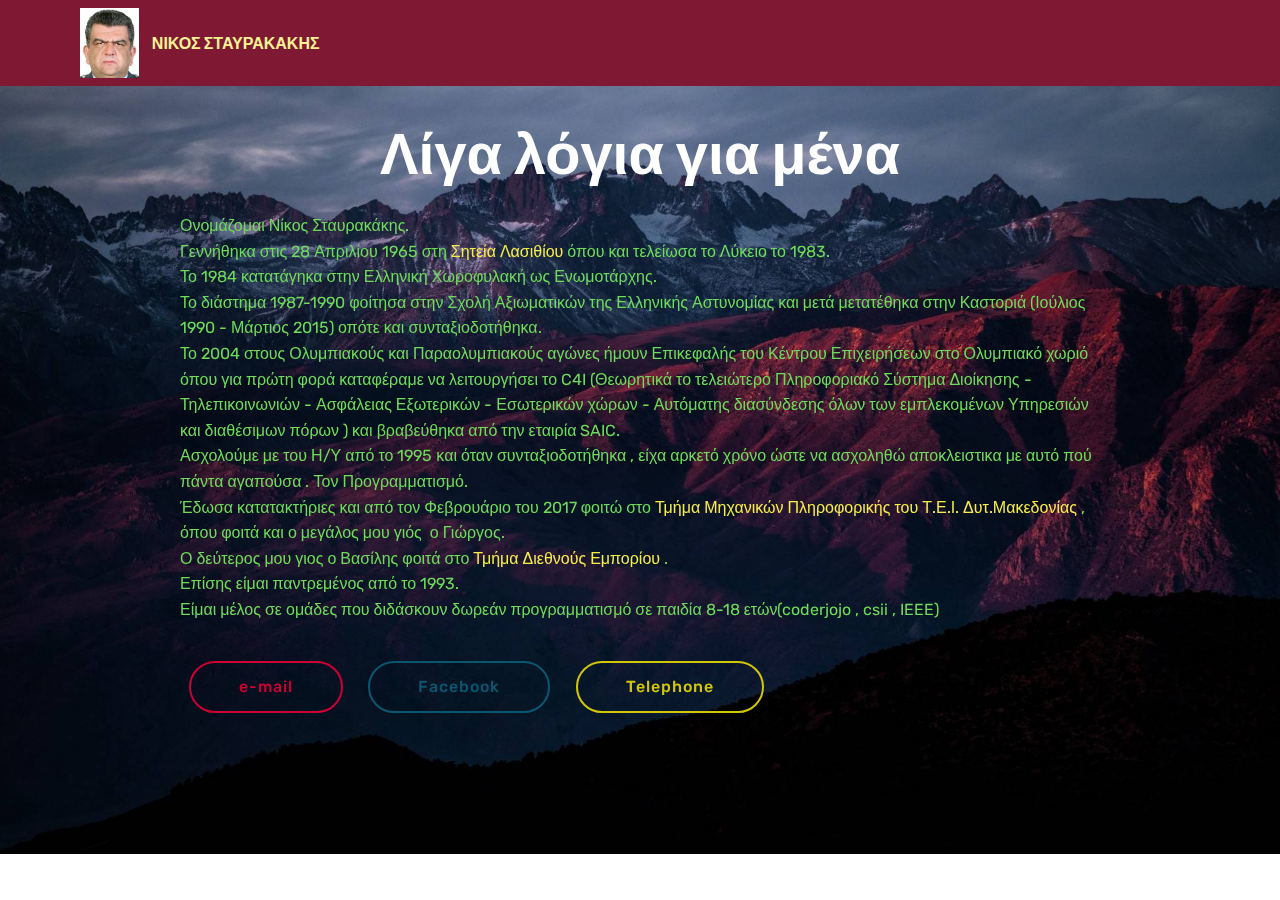
<file: page1.html>
<!DOCTYPE html>
<html>
<head>
  <!-- Site made with Mobirise Website Builder v4.4.1, https://mobirise.com -->
  <meta charset="UTF-8">
  <meta http-equiv="X-UA-Compatible" content="IE=edge">
  <meta name="generator" content="Mobirise v4.4.1, mobirise.com">
  <meta name="viewport" content="width=device-width, initial-scale=1">
  <link rel="shortcut icon" href="assets/images/yp4s0083-453x540.jpg" type="image/x-icon">
  <meta name="description" content="ΝΙΚΟΣ ΣΤΑΥΡΑΚΑΚΗΣ">
  <title>ΝΙΚΟΣ ΣΤΑΥΡΑΚΑΚΗΣ</title>
  <link rel="stylesheet" href="assets/web/assets/mobirise-icons/mobirise-icons.css">
  <link rel="stylesheet" href="assets/tether/tether.min.css">
  <link rel="stylesheet" href="assets/bootstrap/css/bootstrap.min.css">
  <link rel="stylesheet" href="assets/bootstrap/css/bootstrap-grid.min.css">
  <link rel="stylesheet" href="assets/bootstrap/css/bootstrap-reboot.min.css">
  <link rel="stylesheet" href="assets/animate.css/animate.min.css">
  <link rel="stylesheet" href="assets/dropdown/css/style.css">
  <link rel="stylesheet" href="assets/theme/css/style.css">
  <link rel="stylesheet" href="assets/mobirise/css/mbr-additional.css" type="text/css">
  
  
  
</head>
<body>
<section class="menu cid-qB1JHGaqrC" once="menu" id="menu1-h" data-rv-view="16">

    

    <nav class="navbar navbar-expand beta-menu navbar-dropdown align-items-center navbar-fixed-top navbar-toggleable-sm">
        <button class="navbar-toggler navbar-toggler-right" type="button" data-toggle="collapse" data-target="#navbarSupportedContent" aria-controls="navbarSupportedContent" aria-expanded="false" aria-label="Toggle navigation">
            <div class="hamburger">
                <span></span>
                <span></span>
                <span></span>
                <span></span>
            </div>
        </button>
        <div class="menu-logo">
            <div class="navbar-brand">
                <span class="navbar-logo">
                    <a href="https://mobirise.com">
                         <img src="assets/images/yp4s0083-453x540.jpg" alt="Mobirise" title="" media-simple="true" style="height: 4.4rem;">
                    </a>
                </span>
                <span class="navbar-caption-wrap"><a class="navbar-caption text-success display-4" href="https://mobirise.com">
                        ΝΙΚΟΣ ΣΤΑΥΡΑΚΑΚΗΣ</a></span>
            </div>
        </div>
        <div class="collapse navbar-collapse" id="navbarSupportedContent">
            
            
        </div>
    </nav>
</section>

<section class="engine"><a href="https://mobirise.co/e">web development software</a></section><section class="cid-qB1KAwgnaQ mbr-parallax-background" id="header2-j" data-rv-view="18">

    

    

    <div class="container align-center">
        <div class="row justify-content-md-center">
            <div class="mbr-white col-md-10">
                <h1 class="mbr-section-title mbr-bold pb-3 mbr-fonts-style display-1">Λίγα λόγια για μένα</h1>
                
                <p class="mbr-text pb-3 mbr-fonts-style display-7">Ονομάζομαι Νίκος Σταυρακάκης.<br>Γεννήθηκα στις 28 Απριλίου 1965 στη <a href="http://www.sitia.gr/" target="_blank" class="text-info">Σητεία Λασιθίου</a> όπου και τελείωσα το Λύκειο  το 1983.<br>Το 1984 κατατάγηκα στην Ελληνική Χωροφυλακή ως Ενωμοτάρχης.<br>Το διάστημα 1987-1990 φοίτησα στην Σχολή Αξιωματικών της Ελληνικής Αστυνομίας και μετά μετατέθηκα στην Καστοριά (Ιούλιος 1990 - Μάρτιος 2015) οπότε και συνταξιοδοτήθηκα. <br>Το 2004 στους Ολυμπιακούς και Παραολυμπιακούς αγώνες ήμουν Επικεφαλής του Κέντρου Επιχειρήσεων στο Ολυμπιακό χωριό όπου για πρώτη φορά καταφέραμε να λειτουργήσει το C4I (Θεωρητικά το τελειώτερο Πληροφοριακό Σύστημα Διοίκησης - Τηλεπικοινωνιών - Ασφάλειας Εξωτερικών - Εσωτερικών χώρων - Αυτόματης διασύνδεσης όλων των εμπλεκομένων Υπηρεσιών και διαθέσιμων πόρων ) και βραβεύθηκα από την εταιρία  SAIC. <br>Ασχολούμε με του Η/Υ από το 1995 και όταν συνταξιοδοτήθηκα , είχα αρκετό χρόνο ώστε να ασχοληθώ αποκλειστικα με αυτό πού πάντα αγαπούσα . Τον Προγραμματισμό.<br>Έδωσα κατατακτήριες και από τον Φεβρουάριο του 2017 φοιτώ στο <a href="https://informatics.teiwm.gr/index.php?lang=el" target="_blank" class="text-info">Τμήμα Μηχανικών Πληροφορικής του Τ.Ε.Ι. Δυτ.Μακεδονίας </a>, όπου φοιτά και ο μεγάλος μου γιός &nbsp;ο Γιώργος.<br>Ο δεύτερος μου γιος ο Βασίλης φοιτά στο<a href="https://kastoria.teiwm.gr/intrade/" target="_blank" class="text-info"> Τμήμα Διεθνούς Εμπορίου</a> .<br>Επίσης είμαι παντρεμένος από το 1993.
<br>			Είμαι μέλος σε ομάδες που διδάσκουν δωρεάν προγραμματισμό σε παιδία 8-18 ετών(coderjojo , csii , IEEE)&nbsp;</p>
                <div class="mbr-section-btn"><a class="btn btn-md btn-secondary-outline display-4" href="mailto:nstavraka@students.kastoria.teiwm.gr">e-mail</a>
                    <a class="btn btn-md btn-primary-outline display-4" href="https://www.facebook.com/nikos.stavrakakis.5" target="_blank">Facebook</a> <a class="btn btn-md btn-info-outline display-4" href="tel:+030 6949610020">Telephone</a></div>
            </div>
        </div>
    </div>
    
</section>


  <script src="assets/web/assets/jquery/jquery.min.js"></script>
  <script src="assets/popper/popper.min.js"></script>
  <script src="assets/tether/tether.min.js"></script>
  <script src="assets/bootstrap/js/bootstrap.min.js"></script>
  <script src="assets/smooth-scroll/smooth-scroll.js"></script>
  <script src="assets/touch-swipe/jquery.touch-swipe.min.js"></script>
  <script src="assets/viewport-checker/jquery.viewportchecker.js"></script>
  <script src="assets/jarallax/jarallax.min.js"></script>
  <script src="assets/dropdown/js/script.min.js"></script>
  <script src="assets/theme/js/script.js"></script>
  
  
 <div id="scrollToTop" class="scrollToTop mbr-arrow-up"><a style="text-align: center;"><i class="mbri-down mbr-iconfont"></i></a></div>
    <input name="animation" type="hidden">
  </body>
</html>
</file>
<file: assets/web/assets/mobirise-icons/mobirise-icons.css>
@font-face {
  font-family: 'MobiriseIcons';
  src:  url('mobirise-icons.eot?spat4u');
  src:  url('mobirise-icons.eot?spat4u#iefix') format('embedded-opentype'),
    url('mobirise-icons.ttf?spat4u') format('truetype'),
    url('mobirise-icons.woff?spat4u') format('woff'),
    url('mobirise-icons.svg?spat4u#MobiriseIcons') format('svg');
  font-weight: normal;
  font-style: normal;
}

[class^="mbri-"], [class*=" mbri-"] {
  /* use !important to prevent issues with browser extensions that change fonts */
  font-family: MobiriseIcons !important;
  speak: none;
  font-style: normal;
  font-weight: normal;
  font-variant: normal;
  text-transform: none;
  line-height: 1;

  /* Better Font Rendering =========== */
  -webkit-font-smoothing: antialiased;
  -moz-osx-font-smoothing: grayscale;
}

.mbri-add-submenu:before {
  content: "\e900";
}
.mbri-alert:before {
  content: "\e901";
}
.mbri-align-center:before {
  content: "\e902";
}
.mbri-align-justify:before {
  content: "\e903";
}
.mbri-align-left:before {
  content: "\e904";
}
.mbri-align-right:before {
  content: "\e905";
}
.mbri-android:before {
  content: "\e906";
}
.mbri-apple:before {
  content: "\e907";
}
.mbri-arrow-down:before {
  content: "\e908";
}
.mbri-arrow-next:before {
  content: "\e909";
}
.mbri-arrow-prev:before {
  content: "\e90a";
}
.mbri-arrow-up:before {
  content: "\e90b";
}
.mbri-bold:before {
  content: "\e90c";
}
.mbri-bookmark:before {
  content: "\e90d";
}
.mbri-bootstrap:before {
  content: "\e90e";
}
.mbri-briefcase:before {
  content: "\e90f";
}
.mbri-browse:before {
  content: "\e910";
}
.mbri-bulleted-list:before {
  content: "\e911";
}
.mbri-calendar:before {
  content: "\e912";
}
.mbri-camera:before {
  content: "\e913";
}
.mbri-cart-add:before {
  content: "\e914";
}
.mbri-cart-full:before {
  content: "\e915";
}
.mbri-cash:before {
  content: "\e916";
}
.mbri-change-style:before {
  content: "\e917";
}
.mbri-chat:before {
  content: "\e918";
}
.mbri-clock:before {
  content: "\e919";
}
.mbri-close:before {
  content: "\e91a";
}
.mbri-cloud:before {
  content: "\e91b";
}
.mbri-code:before {
  content: "\e91c";
}
.mbri-contact-form:before {
  content: "\e91d";
}
.mbri-credit-card:before {
  content: "\e91e";
}
.mbri-cursor-click:before {
  content: "\e91f";
}
.mbri-cust-feedback:before {
  content: "\e920";
}
.mbri-database:before {
  content: "\e921";
}
.mbri-delivery:before {
  content: "\e922";
}
.mbri-desktop:before {
  content: "\e923";
}
.mbri-devices:before {
  content: "\e924";
}
.mbri-down:before {
  content: "\e925";
}
.mbri-download:before {
  content: "\e989";
}
.mbri-drag-n-drop:before {
  content: "\e927";
}
.mbri-drag-n-drop2:before {
  content: "\e928";
}
.mbri-edit:before {
  content: "\e929";
}
.mbri-edit2:before {
  content: "\e92a";
}
.mbri-error:before {
  content: "\e92b";
}
.mbri-extension:before {
  content: "\e92c";
}
.mbri-features:before {
  content: "\e92d";
}
.mbri-file:before {
  content: "\e92e";
}
.mbri-flag:before {
  content: "\e92f";
}
.mbri-folder:before {
  content: "\e930";
}
.mbri-gift:before {
  content: "\e931";
}
.mbri-github:before {
  content: "\e932";
}
.mbri-globe:before {
  content: "\e933";
}
.mbri-globe-2:before {
  content: "\e934";
}
.mbri-growing-chart:before {
  content: "\e935";
}
.mbri-hearth:before {
  content: "\e936";
}
.mbri-help:before {
  content: "\e937";
}
.mbri-home:before {
  content: "\e938";
}
.mbri-hot-cup:before {
  content: "\e939";
}
.mbri-idea:before {
  content: "\e93a";
}
.mbri-image-gallery:before {
  content: "\e93b";
}
.mbri-image-slider:before {
  content: "\e93c";
}
.mbri-info:before {
  content: "\e93d";
}
.mbri-italic:before {
  content: "\e93e";
}
.mbri-key:before {
  content: "\e93f";
}
.mbri-laptop:before {
  content: "\e940";
}
.mbri-layers:before {
  content: "\e941";
}
.mbri-left-right:before {
  content: "\e942";
}
.mbri-left:before {
  content: "\e943";
}
.mbri-letter:before {
  content: "\e944";
}
.mbri-like:before {
  content: "\e945";
}
.mbri-link:before {
  content: "\e946";
}
.mbri-lock:before {
  content: "\e947";
}
.mbri-login:before {
  content: "\e948";
}
.mbri-logout:before {
  content: "\e949";
}
.mbri-magic-stick:before {
  content: "\e94a";
}
.mbri-map-pin:before {
  content: "\e94b";
}
.mbri-menu:before {
  content: "\e94c";
}
.mbri-mobile:before {
  content: "\e94d";
}
.mbri-mobile2:before {
  content: "\e94e";
}
.mbri-mobirise:before {
  content: "\e94f";
}
.mbri-more-horizontal:before {
  content: "\e950";
}
.mbri-more-vertical:before {
  content: "\e951";
}
.mbri-music:before {
  content: "\e952";
}
.mbri-new-file:before {
  content: "\e953";
}
.mbri-numbered-list:before {
  content: "\e954";
}
.mbri-opened-folder:before {
  content: "\e955";
}
.mbri-pages:before {
  content: "\e956";
}
.mbri-paper-plane:before {
  content: "\e957";
}
.mbri-paperclip:before {
  content: "\e958";
}
.mbri-photo:before {
  content: "\e959";
}
.mbri-photos:before {
  content: "\e95a";
}
.mbri-pin:before {
  content: "\e95b";
}
.mbri-play:before {
  content: "\e95c";
}
.mbri-plus:before {
  content: "\e95d";
}
.mbri-preview:before {
  content: "\e95e";
}
.mbri-print:before {
  content: "\e95f";
}
.mbri-protect:before {
  content: "\e960";
}
.mbri-question:before {
  content: "\e961";
}
.mbri-quote-left:before {
  content: "\e962";
}
.mbri-quote-right:before {
  content: "\e963";
}
.mbri-refresh:before {
  content: "\e964";
}
.mbri-responsive:before {
  content: "\e965";
}
.mbri-right:before {
  content: "\e966";
}
.mbri-rocket:before {
  content: "\e967";
}
.mbri-sad-face:before {
  content: "\e968";
}
.mbri-sale:before {
  content: "\e969";
}
.mbri-save:before {
  content: "\e96a";
}
.mbri-search:before {
  content: "\e96b";
}
.mbri-setting:before {
  content: "\e96c";
}
.mbri-setting2:before {
  content: "\e96d";
}
.mbri-setting3:before {
  content: "\e96e";
}
.mbri-share:before {
  content: "\e96f";
}
.mbri-shopping-bag:before {
  content: "\e970";
}
.mbri-shopping-basket:before {
  content: "\e971";
}
.mbri-shopping-cart:before {
  content: "\e972";
}
.mbri-sites:before {
  content: "\e973";
}
.mbri-smile-face:before {
  content: "\e974";
}
.mbri-speed:before {
  content: "\e975";
}
.mbri-star:before {
  content: "\e976";
}
.mbri-success:before {
  content: "\e977";
}
.mbri-sun:before {
  content: "\e978";
}
.mbri-sun2:before {
  content: "\e979";
}
.mbri-tablet:before {
  content: "\e97a";
}
.mbri-tablet-vertical:before {
  content: "\e97b";
}
.mbri-target:before {
  content: "\e97c";
}
.mbri-timer:before {
  content: "\e97d";
}
.mbri-to-ftp:before {
  content: "\e97e";
}
.mbri-to-local-drive:before {
  content: "\e97f";
}
.mbri-touch-swipe:before {
  content: "\e980";
}
.mbri-touch:before {
  content: "\e981";
}
.mbri-trash:before {
  content: "\e982";
}
.mbri-underline:before {
  content: "\e983";
}
.mbri-unlink:before {
  content: "\e984";
}
.mbri-unlock:before {
  content: "\e985";
}
.mbri-up-down:before {
  content: "\e986";
}
.mbri-up:before {
  content: "\e987";
}
.mbri-update:before {
  content: "\e988";
}
.mbri-upload:before {
 content: "\e926"; 
}
.mbri-user:before {
  content: "\e98a";
}
.mbri-user2:before {
  content: "\e98b";
}
.mbri-users:before {
  content: "\e98c";
}
.mbri-video:before {
  content: "\e98d";
}
.mbri-video-play:before {
  content: "\e98e";
}
.mbri-watch:before {
  content: "\e98f";
}
.mbri-website-theme:before {
  content: "\e990";
}
.mbri-wifi:before {
  content: "\e991";
}
.mbri-windows:before {
  content: "\e992";
}
.mbri-zoom-out:before {
  content: "\e993";
}
.mbri-redo:before {
  content: "\e994";
}
.mbri-undo:before {
  content: "\e995";
}
</file>
<file: assets/dropdown/css/style.css>
.navbar-dropdown {
  left: 0;
  padding: 0;
  position: absolute;
  right: 0;
  top: 0;
  transition: all 0.45s ease;
  z-index: 1030;
  background: #282828; }
  .navbar-dropdown .navbar-logo {
    margin-right: 0.8rem;
    transition: margin 0.3s ease-in-out;
    vertical-align: middle; }
    .navbar-dropdown .navbar-logo img {
      height: 3.125rem;
      transition: all 0.3s ease-in-out; }
    .navbar-dropdown .navbar-logo.mbr-iconfont {
      font-size: 3.125rem;
      line-height: 3.125rem; }
  .navbar-dropdown .navbar-caption {
    font-weight: 700;
    white-space: normal;
    vertical-align: -4px;
    line-height: 3.125rem !important; }
    .navbar-dropdown .navbar-caption, .navbar-dropdown .navbar-caption:hover {
      color: inherit;
      text-decoration: none; }
  .navbar-dropdown .mbr-iconfont + .navbar-caption {
    vertical-align: -1px; }
  .navbar-dropdown.navbar-fixed-top {
    position: fixed; }
  .navbar-dropdown .navbar-brand span {
    vertical-align: -4px; }
  .navbar-dropdown.bg-color.transparent {
    background: none; }
  .navbar-dropdown.navbar-short .navbar-brand {
    padding: 0.625rem 0; }
    .navbar-dropdown.navbar-short .navbar-brand span {
      vertical-align: -1px; }
  .navbar-dropdown.navbar-short .navbar-caption {
    line-height: 2.375rem !important;
    vertical-align: -2px; }
  .navbar-dropdown.navbar-short .navbar-logo {
    margin-right: 0.5rem; }
    .navbar-dropdown.navbar-short .navbar-logo img {
      height: 2.375rem; }
    .navbar-dropdown.navbar-short .navbar-logo.mbr-iconfont {
      font-size: 2.375rem;
      line-height: 2.375rem; }
  .navbar-dropdown.navbar-short .mbr-table-cell {
    height: 3.625rem; }
  .navbar-dropdown .navbar-close {
    left: 0.6875rem;
    position: fixed;
    top: 0.75rem;
    z-index: 1000; }
  .navbar-dropdown .hamburger-icon {
    content: "";
    display: inline-block;
    vertical-align: middle;
    width: 16px;
    -webkit-box-shadow: 0 -6px 0 1px #282828,0 0 0 1px #282828,0 6px 0 1px #282828;
    -moz-box-shadow: 0 -6px 0 1px #282828,0 0 0 1px #282828,0 6px 0 1px #282828;
    box-shadow: 0 -6px 0 1px #282828,0 0 0 1px #282828,0 6px 0 1px #282828; }

.dropdown-menu .dropdown-toggle[data-toggle="dropdown-submenu"]::after {
  border-bottom: 0.35em solid transparent;
  border-left: 0.35em solid;
  border-right: 0;
  border-top: 0.35em solid transparent;
  margin-left: 0.3rem; }

.dropdown-menu .dropdown-item:focus {
  outline: 0; }

.nav-dropdown {
  font-size: 0.75rem;
  font-weight: 500;
  height: auto !important; }
  .nav-dropdown .nav-btn {
    padding-left: 1rem; }
  .nav-dropdown .link {
    margin: .667em 1.667em;
    font-weight: 500;
    padding: 0;
    transition: color .2s ease-in-out; }
    .nav-dropdown .link.dropdown-toggle {
      margin-right: 2.583em; }
      .nav-dropdown .link.dropdown-toggle::after {
        margin-left: .25rem;
        border-top: 0.35em solid;
        border-right: 0.35em solid transparent;
        border-left: 0.35em solid transparent;
        border-bottom: 0; }
      .nav-dropdown .link.dropdown-toggle[aria-expanded="true"] {
        margin: 0;
        padding: 0.667em 3.263em  0.667em 1.667em; }
  .nav-dropdown .link::after,
  .nav-dropdown .dropdown-item::after {
    color: inherit; }
  .nav-dropdown .btn {
    font-size: 0.75rem;
    font-weight: 700;
    letter-spacing: 0;
    margin-bottom: 0;
    padding-left: 1.25rem;
    padding-right: 1.25rem; }
  .nav-dropdown .dropdown-menu {
    border-radius: 0;
    border: 0;
    left: 0;
    margin: 0;
    padding-bottom: 1.25rem;
    padding-top: 1.25rem;
    position: relative; }
  .nav-dropdown .dropdown-submenu {
    margin-left: 0.125rem;
    top: 0; }
  .nav-dropdown .dropdown-item {
    font-weight: 500;
    line-height: 2;
    padding: 0.3846em 4.615em 0.3846em 1.5385em;
    position: relative;
    transition: color .2s ease-in-out, background-color .2s ease-in-out; }
    .nav-dropdown .dropdown-item::after {
      margin-top: -0.3077em;
      position: absolute;
      right: 1.1538em;
      top: 50%; }
    .nav-dropdown .dropdown-item:focus, .nav-dropdown .dropdown-item:hover {
      background: none; }

@media (max-width: 767px) {
  .nav-dropdown.navbar-toggleable-sm {
    bottom: 0;
    display: none;
    left: 0;
    overflow-x: hidden;
    position: fixed;
    top: 0;
    transform: translateX(-100%);
    -ms-transform: translateX(-100%);
    -webkit-transform: translateX(-100%);
    width: 18.75rem;
    z-index: 999; } }
.nav-dropdown.navbar-toggleable-xl {
  bottom: 0;
  display: none;
  left: 0;
  overflow-x: hidden;
  position: fixed;
  top: 0;
  transform: translateX(-100%);
  -ms-transform: translateX(-100%);
  -webkit-transform: translateX(-100%);
  width: 18.75rem;
  z-index: 999; }

.nav-dropdown-sm {
  display: block !important;
  overflow-x: hidden;
  overflow: auto;
  padding-top: 3.875rem; }
  .nav-dropdown-sm::after {
    content: "";
    display: block;
    height: 3rem;
    width: 100%; }
  .nav-dropdown-sm.collapse.in ~ .navbar-close {
    display: block !important; }
  .nav-dropdown-sm.collapsing, .nav-dropdown-sm.collapse.in {
    transform: translateX(0);
    -ms-transform: translateX(0);
    -webkit-transform: translateX(0);
    transition: all 0.25s ease-out;
    -webkit-transition: all 0.25s ease-out;
    background: #282828; }
  .nav-dropdown-sm.collapsing[aria-expanded="false"] {
    transform: translateX(-100%);
    -ms-transform: translateX(-100%);
    -webkit-transform: translateX(-100%); }
  .nav-dropdown-sm .nav-item {
    display: block;
    margin-left: 0 !important;
    padding-left: 0; }
  .nav-dropdown-sm .link,
  .nav-dropdown-sm .dropdown-item {
    border-top: 1px dotted rgba(255, 255, 255, 0.1);
    font-size: 0.8125rem;
    line-height: 1.6;
    margin: 0 !important;
    padding: 0.875rem 2.4rem 0.875rem 1.5625rem !important;
    position: relative;
    white-space: normal; }
    .nav-dropdown-sm .link:focus, .nav-dropdown-sm .link:hover,
    .nav-dropdown-sm .dropdown-item:focus,
    .nav-dropdown-sm .dropdown-item:hover {
      background: rgba(0, 0, 0, 0.2) !important;
      color: #c0a375; }
  .nav-dropdown-sm .nav-btn {
    position: relative;
    padding: 1.5625rem 1.5625rem 0 1.5625rem; }
    .nav-dropdown-sm .nav-btn::before {
      border-top: 1px dotted rgba(255, 255, 255, 0.1);
      content: "";
      left: 0;
      position: absolute;
      top: 0;
      width: 100%; }
    .nav-dropdown-sm .nav-btn + .nav-btn {
      padding-top: 0.625rem; }
      .nav-dropdown-sm .nav-btn + .nav-btn::before {
        display: none; }
  .nav-dropdown-sm .btn {
    padding: 0.625rem 0; }
  .nav-dropdown-sm .dropdown-toggle[data-toggle="dropdown-submenu"]::after {
    margin-left: .25rem;
    border-top: 0.35em solid;
    border-right: 0.35em solid transparent;
    border-left: 0.35em solid transparent;
    border-bottom: 0; }
  .nav-dropdown-sm .dropdown-toggle[data-toggle="dropdown-submenu"][aria-expanded="true"]::after {
    border-top: 0;
    border-right: 0.35em solid transparent;
    border-left: 0.35em solid transparent;
    border-bottom: 0.35em solid; }
  .nav-dropdown-sm .dropdown-menu {
    margin: 0;
    padding: 0;
    position: relative;
    top: 0;
    left: 0;
    width: 100%;
    border: 0;
    float: none;
    border-radius: 0;
    background: none; }
  .nav-dropdown-sm .dropdown-submenu {
    left: 100%;
    margin-left: 0.125rem;
    margin-top: -1.25rem;
    top: 0; }

.navbar-toggleable-sm .nav-dropdown .dropdown-menu {
  position: absolute; }

.navbar-toggleable-sm .nav-dropdown .dropdown-submenu {
  left: 100%;
  margin-left: 0.125rem;
  margin-top: -1.25rem;
  top: 0; }

.navbar-toggleable-sm.opened .nav-dropdown .dropdown-menu {
  position: relative; }

.navbar-toggleable-sm.opened .nav-dropdown .dropdown-submenu {
  left: 0;
  margin-left: 00rem;
  margin-top: 0rem;
  top: 0; }

.is-builder .nav-dropdown.collapsing {
  transition: none !important; }

/*# sourceMappingURL=style.css.map */
</file>
<file: assets/theme/css/style.css>
/*!
 * Mobirise v4 theme (https://mobirise.com/)
 * Copyright 2017 Mobirise
 */
section {
  background-color: #eeeeee; }

section,
.container,
.container-fluid {
  position: relative;
  word-wrap: break-word; }

a.mbr-iconfont:hover {
  text-decoration: none; }

.article .lead p, .article .lead ul, .article .lead ol, .article .lead pre, .article .lead blockquote {
  margin-bottom: 0; }

a {
  font-style: normal;
  font-weight: 400;
  cursor: pointer; }
  a, a:hover {
    text-decoration: none; }

figure {
  margin-bottom: 0; }

body {
  color: #232323; }

h1, h2, h3, h4, h5, h6,
.h1, .h2, .h3, .h4, .h5, .h6,
.display-1, .display-2, .display-3, .display-4 {
  line-height: 1;
  word-break: break-word;
  word-wrap: break-word; }

b, strong {
  font-weight: bold; }

blockquote {
  padding: 10px 0 10px 20px;
  position: relative;
  border-left: 2px solid;
  border-color: #ff3366; }

input:-webkit-autofill, input:-webkit-autofill:hover, input:-webkit-autofill:focus, input:-webkit-autofill:active {
  transition-delay: 9999s;
  transition-property: background-color, color; }

textarea[type="hidden"] {
  display: none; }

body {
  position: relative; }

section {
  background-position: 50% 50%;
  background-repeat: no-repeat;
  background-size: cover; }
  section .mbr-background-video,
  section .mbr-background-video-preview {
    position: absolute;
    bottom: 0;
    left: 0;
    right: 0;
    top: 0; }

.hidden {
  visibility: hidden; }

.mbr-z-index20 {
  z-index: 20; }

/*! Base colors */
.mbr-white {
  color: #ffffff; }

.mbr-black {
  color: #000000; }

.mbr-bg-white {
  background-color: #ffffff; }

.mbr-bg-black {
  background-color: #000000; }

/*! Text-aligns */
.align-left {
  text-align: left; }

.align-center {
  text-align: center; }

.align-right {
  text-align: right; }

@media (max-width: 767px) {
  .align-left, .align-center, .align-right, .mbr-section-btn, .mbr-section-title {
    text-align: center; } }
/*! Font-weight  */
.mbr-light {
  font-weight: 300; }

.mbr-regular {
  font-weight: 400; }

.mbr-semibold {
  font-weight: 500; }

.mbr-bold {
  font-weight: 700; }

/*! Media  */
.media-size-item {
  -webkit-flex: 1 1 auto;
  -moz-flex: 1 1 auto;
  -ms-flex: 1 1 auto;
  -o-flex: 1 1 auto;
  flex: 1 1 auto; }

.media-content {
  -webkit-flex-basis: 100%;
  flex-basis: 100%; }

.media-container-row {
  display: -ms-flexbox;
  display: -webkit-flex;
  display: flex;
  -webkit-flex-direction: row;
  -ms-flex-direction: row;
  flex-direction: row;
  -webkit-flex-wrap: wrap;
  -ms-flex-wrap: wrap;
  flex-wrap: wrap;
  -webkit-justify-content: center;
  -ms-flex-pack: center;
  justify-content: center;
  -webkit-align-content: center;
  -ms-flex-line-pack: center;
  align-content: center;
  -webkit-align-items: start;
  -ms-flex-align: start;
  align-items: start; }
  .media-container-row .media-size-item {
    width: 400px; }

.media-container-column {
  display: -ms-flexbox;
  display: -webkit-flex;
  display: flex;
  -webkit-flex-direction: column;
  -ms-flex-direction: column;
  flex-direction: column;
  -webkit-flex-wrap: wrap;
  -ms-flex-wrap: wrap;
  flex-wrap: wrap;
  -webkit-justify-content: center;
  -ms-flex-pack: center;
  justify-content: center;
  -webkit-align-content: center;
  -ms-flex-line-pack: center;
  align-content: center;
  -webkit-align-items: stretch;
  -ms-flex-align: stretch;
  align-items: stretch; }
  .media-container-column > * {
    width: 100%; }

@media (min-width: 992px) {
  .media-container-row {
    -webkit-flex-wrap: nowrap;
    -ms-flex-wrap: nowrap;
    flex-wrap: nowrap; } }
figure {
  overflow: hidden; }

figure[mbr-media-size] {
  transition: width 0.1s; }

.mbr-figure img, .mbr-figure iframe {
  display: block;
  width: 100%; }

.card {
  background-color: transparent;
  border: none; }

.card-img {
  text-align: center;
  flex-shrink: 0; }

.media {
  max-width: 100%;
  margin: 0 auto; }

.mbr-figure {
  -ms-flex-item-align: center;
  -ms-grid-row-align: center;
  -webkit-align-self: center;
  align-self: center; }

.media-container > div {
  max-width: 100%; }

.mbr-figure img, .card-img img {
  width: 100%; }

@media (max-width: 991px) {
  .media-size-item {
    width: auto !important; }

  .media {
    width: auto; }

  .mbr-figure {
    width: 100% !important; } }
/*! Buttons */
.mbr-section-btn {
  margin-left: -.25rem;
  margin-right: -.25rem;
  font-size: 0; }

nav .mbr-section-btn {
  margin-left: 0rem;
  margin-right: 0rem; }

/*! Btn icon margin */
.btn .mbr-iconfont, .btn.btn-sm .mbr-iconfont {
  cursor: pointer;
  margin-right: 0.5rem; }

.btn.btn-md .mbr-iconfont, .btn.btn-md .mbr-iconfont {
  margin-right: 0.8rem; }

.mbr-regular {
  font-weight: 400; }

.mbr-semibold {
  font-weight: 500; }

.mbr-bold {
  font-weight: 700; }

[type="submit"] {
  -webkit-appearance: none; }

/*! Full-screen */
.mbr-fullscreen .mbr-overlay {
  min-height: 100vh; }

.mbr-fullscreen {
  display: flex;
  display: -webkit-flex;
  display: -moz-flex;
  display: -ms-flex;
  display: -o-flex;
  align-items: center;
  -webkit-align-items: center;
  min-height: 100vh;
  padding-top: 3rem;
  padding-bottom: 3rem; }

/*! Map */
.map {
  height: 25rem;
  position: relative; }
  .map iframe {
    width: 100%;
    height: 100%; }

/* Form */
.form-asterisk {
  font-family: initial;
  position: absolute;
  top: -2px;
  font-weight: normal; }

/*! Scroll to top arrow */
.mbr-arrow-up {
  bottom: 25px;
  right: 90px;
  position: fixed;
  text-align: right;
  z-index: 5000;
  color: #ffffff;
  font-size: 32px;
  transform: rotate(180deg);
  -webkit-transform: rotate(180deg); }

.mbr-arrow-up a {
  background: rgba(0, 0, 0, 0.2);
  border-radius: 3px;
  color: #fff;
  display: inline-block;
  height: 60px;
  width: 60px;
  outline-style: none !important;
  position: relative;
  text-decoration: none;
  transition: all .3s ease-in-out;
  cursor: pointer;
  text-align: center; }
  .mbr-arrow-up a:hover {
    background-color: rgba(0, 0, 0, 0.4); }
  .mbr-arrow-up a i {
    line-height: 60px; }

.mbr-arrow-up-icon {
  display: block;
  color: #fff; }

.mbr-arrow-up-icon::before {
  content: "\203a";
  display: inline-block;
  font-family: serif;
  font-size: 32px;
  line-height: 1;
  font-style: normal;
  position: relative;
  top: 6px;
  left: -4px;
  -webkit-transform: rotate(-90deg);
  transform: rotate(-90deg); }

/*! Arrow Down */
.mbr-arrow {
  position: absolute;
  bottom: 45px;
  left: 50%;
  width: 60px;
  height: 60px;
  cursor: pointer;
  background-color: rgba(80, 80, 80, 0.5);
  border-radius: 50%;
  -webkit-transform: translateX(-50%);
  transform: translateX(-50%); }
  .mbr-arrow > a {
    display: inline-block;
    text-decoration: none;
    outline-style: none;
    -webkit-animation: arrowdown 1.7s ease-in-out infinite;
    animation: arrowdown 1.7s ease-in-out infinite; }
    .mbr-arrow > a > i {
      position: absolute;
      top: -2px;
      left: 15px;
      font-size: 2rem; }

@keyframes arrowdown {
  0% {
    transform: translateY(0px);
    -webkit-transform: translateY(0px); }
  50% {
    transform: translateY(-5px);
    -webkit-transform: translateY(-5px); }
  100% {
    transform: translateY(0px);
    -webkit-transform: translateY(0px); } }
@-webkit-keyframes arrowdown {
  0% {
    transform: translateY(0px);
    -webkit-transform: translateY(0px); }
  50% {
    transform: translateY(-5px);
    -webkit-transform: translateY(-5px); }
  100% {
    transform: translateY(0px);
    -webkit-transform: translateY(0px); } }
@media (max-width: 500px) {
  .mbr-arrow-up {
    left: 50%;
    right: auto;
    transform: translateX(-50%) rotate(180deg);
    -webkit-transform: translateX(-50%) rotate(180deg); } }
/*Gradients animation*/
@keyframes gradient-animation {
  from {
    background-position: 0% 100%;
    animation-timing-function: ease-in-out; }
  to {
    background-position: 100% 0%;
    animation-timing-function: ease-in-out; } }
@-webkit-keyframes gradient-animation {
  from {
    background-position: 0% 100%;
    animation-timing-function: ease-in-out; }
  to {
    background-position: 100% 0%;
    animation-timing-function: ease-in-out; } }
.bg-gradient {
  background-size: 200% 200%;
  animation: gradient-animation 5s infinite alternate;
  -webkit-animation: gradient-animation 5s infinite alternate; }

.menu .navbar-brand {
  display: -webkit-flex; }
  .menu .navbar-brand span {
    display: flex;
    display: -webkit-flex; }
  .menu .navbar-brand .navbar-caption-wrap {
    display: -webkit-flex; }
  .menu .navbar-brand .navbar-logo img {
    display: -webkit-flex; }
@media (min-width: 768px) and (max-width: 991px) {
  .menu .navbar-toggleable-sm .navbar-nav {
    display: -webkit-box;
    display: -webkit-flex;
    display: -ms-flexbox; } }
@media (min-width: 992px) {
  .menu .navbar-nav.nav-dropdown {
    display: -webkit-flex; }
  .menu .navbar-toggleable-sm .navbar-collapse {
    display: -webkit-flex !important; } }

/*# sourceMappingURL=style.css.map */
.engine {
	position: absolute;
	text-indent: -2400px;
	text-align: center;
	padding: 0;
	top: 0;
	left: -2400px;
}
</file>
<file: assets/mobirise/css/mbr-additional.css>
@import url(https://fonts.googleapis.com/css?family=Rubik:300,300i,400,400i,500,500i,700,700i,900,900i);
@import url(https://fonts.googleapis.com/css?family=Ubuntu:300,300i,400,400i,500,500i,700,700i);





body {
  font-style: normal;
  line-height: 1.5;
}
.mbr-section-title {
  font-style: normal;
  line-height: 1.2;
}
.mbr-section-subtitle {
  line-height: 1.3;
}
.mbr-text {
  font-style: normal;
  line-height: 1.6;
}
.display-1 {
  font-family: 'Rubik', sans-serif;
  font-size: 3.6rem;
}
.display-1 > .mbr-iconfont {
  font-size: 5.76rem;
}
.display-2 {
  font-family: 'Rubik', sans-serif;
  font-size: 3rem;
}
.display-2 > .mbr-iconfont {
  font-size: 4.8rem;
}
.display-4 {
  font-family: 'Rubik', sans-serif;
  font-size: 1rem;
}
.display-4 > .mbr-iconfont {
  font-size: 1.6rem;
}
.display-5 {
  font-family: 'Ubuntu', sans-serif;
  font-size: 1.2rem;
}
.display-5 > .mbr-iconfont {
  font-size: 1.92rem;
}
.display-7 {
  font-family: 'Rubik', sans-serif;
  font-size: 1rem;
}
.display-7 > .mbr-iconfont {
  font-size: 1.6rem;
}
/* ---- Fluid typography for mobile devices ---- */
/* 1.4 - font scale ratio ( bootstrap == 1.42857 ) */
/* 100vw - current viewport width */
/* (48 - 20)  48 == 48rem == 768px, 20 == 20rem == 320px(minimal supported viewport) */
/* 0.65 - min scale variable, may vary */
@media (max-width: 768px) {
  .display-1 {
    font-size: 2.88rem;
    font-size: calc( 1.91rem + (3.6 - 1.91) * ((100vw - 20rem) / (48 - 20)));
    line-height: calc( 1.4 * (1.91rem + (3.6 - 1.91) * ((100vw - 20rem) / (48 - 20))));
  }
  .display-2 {
    font-size: 2.4rem;
    font-size: calc( 1.7rem + (3 - 1.7) * ((100vw - 20rem) / (48 - 20)));
    line-height: calc( 1.4 * (1.7rem + (3 - 1.7) * ((100vw - 20rem) / (48 - 20))));
  }
  .display-4 {
    font-size: 0.8rem;
    font-size: calc( 1rem + (1 - 1) * ((100vw - 20rem) / (48 - 20)));
    line-height: calc( 1.4 * (1rem + (1 - 1) * ((100vw - 20rem) / (48 - 20))));
  }
  .display-5 {
    font-size: 0.96rem;
    font-size: calc( 1.07rem + (1.2 - 1.07) * ((100vw - 20rem) / (48 - 20)));
    line-height: calc( 1.4 * (1.07rem + (1.2 - 1.07) * ((100vw - 20rem) / (48 - 20))));
  }
}
/* Buttons */
.btn {
  font-weight: 500;
  border-width: 2px;
  font-style: normal;
  letter-spacing: 1px;
  margin: .4rem .8rem;
  white-space: normal;
  -webkit-transition: all 0.3s ease-in-out;
  -moz-transition: all 0.3s ease-in-out;
  transition: all 0.3s ease-in-out;
  padding: 1rem 3rem;
  border-radius: 3px;
  display: inline-flex;
  align-items: center;
  justify-content: center;
  word-break: break-word;
}
.btn-sm {
  font-weight: 500;
  letter-spacing: 1px;
  -webkit-transition: all 0.3s ease-in-out;
  -moz-transition: all 0.3s ease-in-out;
  transition: all 0.3s ease-in-out;
  padding: 0.6rem 1.5rem;
  border-radius: 3px;
}
.btn-md {
  font-weight: 500;
  letter-spacing: 1px;
  margin: .4rem .8rem !important;
  -webkit-transition: all 0.3s ease-in-out;
  -moz-transition: all 0.3s ease-in-out;
  transition: all 0.3s ease-in-out;
  padding: 1rem 3rem;
  border-radius: 3px;
}
.btn-lg {
  font-weight: 500;
  letter-spacing: 1px;
  margin: .4rem .8rem !important;
  -webkit-transition: all 0.3s ease-in-out;
  -moz-transition: all 0.3s ease-in-out;
  transition: all 0.3s ease-in-out;
  padding: 1.2rem 3.2rem;
  border-radius: 3px;
}
.bg-primary {
  background-color: #149dcc !important;
}
.bg-success {
  background-color: #f9f295 !important;
}
.bg-info {
  background-color: #f7ed4a !important;
}
.bg-warning {
  background-color: #879a9f !important;
}
.bg-danger {
  background-color: #b1a374 !important;
}
.btn-primary,
.btn-primary:active {
  background-color: #149dcc;
  border-color: #149dcc;
  color: #ffffff;
}
.btn-primary:hover,
.btn-primary:focus,
.btn-primary.focus,
.btn-primary.active {
  color: #ffffff;
  background-color: #0d6786;
  border-color: #0d6786;
}
.btn-primary.disabled,
.btn-primary:disabled {
  color: #ffffff !important;
  background-color: #0d6786 !important;
  border-color: #0d6786 !important;
}
.btn-secondary,
.btn-secondary:active {
  background-color: #ff3366;
  border-color: #ff3366;
  color: #ffffff;
}
.btn-secondary:hover,
.btn-secondary:focus,
.btn-secondary.focus,
.btn-secondary.active {
  color: #ffffff;
  background-color: #e50039;
  border-color: #e50039;
}
.btn-secondary.disabled,
.btn-secondary:disabled {
  color: #ffffff !important;
  background-color: #e50039 !important;
  border-color: #e50039 !important;
}
.btn-info,
.btn-info:active {
  background-color: #f7ed4a;
  border-color: #f7ed4a;
  color: #ffffff;
}
.btn-info:hover,
.btn-info:focus,
.btn-info.focus,
.btn-info.active {
  color: #ffffff;
  background-color: #eadd0a;
  border-color: #eadd0a;
}
.btn-info.disabled,
.btn-info:disabled {
  color: #ffffff !important;
  background-color: #eadd0a !important;
  border-color: #eadd0a !important;
}
.btn-success,
.btn-success:active {
  background-color: #f9f295;
  border-color: #f9f295;
  color: #ffffff;
}
.btn-success:hover,
.btn-success:focus,
.btn-success.focus,
.btn-success.active {
  color: #ffffff;
  background-color: #f5e94d;
  border-color: #f5e94d;
}
.btn-success.disabled,
.btn-success:disabled {
  color: #ffffff !important;
  background-color: #f5e94d !important;
  border-color: #f5e94d !important;
}
.btn-warning,
.btn-warning:active {
  background-color: #879a9f;
  border-color: #879a9f;
  color: #ffffff;
}
.btn-warning:hover,
.btn-warning:focus,
.btn-warning.focus,
.btn-warning.active {
  color: #ffffff;
  background-color: #617479;
  border-color: #617479;
}
.btn-warning.disabled,
.btn-warning:disabled {
  color: #ffffff !important;
  background-color: #617479 !important;
  border-color: #617479 !important;
}
.btn-danger,
.btn-danger:active {
  background-color: #b1a374;
  border-color: #b1a374;
  color: #ffffff;
}
.btn-danger:hover,
.btn-danger:focus,
.btn-danger.focus,
.btn-danger.active {
  color: #ffffff;
  background-color: #8b7d4e;
  border-color: #8b7d4e;
}
.btn-danger.disabled,
.btn-danger:disabled {
  color: #ffffff !important;
  background-color: #8b7d4e !important;
  border-color: #8b7d4e !important;
}
.btn-white {
  color: #333333 !important;
}
.btn-white,
.btn-white:active {
  background-color: #ffffff;
  border-color: #ffffff;
  color: #ffffff;
}
.btn-white:hover,
.btn-white:focus,
.btn-white.focus,
.btn-white.active {
  color: #ffffff;
  background-color: #d4d4d4;
  border-color: #d4d4d4;
}
.btn-white.disabled,
.btn-white:disabled {
  color: #ffffff !important;
  background-color: #d4d4d4 !important;
  border-color: #d4d4d4 !important;
}
.btn-black,
.btn-black:active {
  background-color: #333333;
  border-color: #333333;
  color: #ffffff;
}
.btn-black:hover,
.btn-black:focus,
.btn-black.focus,
.btn-black.active {
  color: #ffffff;
  background-color: #0d0d0d;
  border-color: #0d0d0d;
}
.btn-black.disabled,
.btn-black:disabled {
  color: #ffffff !important;
  background-color: #0d0d0d !important;
  border-color: #0d0d0d !important;
}
.btn-primary-outline,
.btn-primary-outline:active {
  background: none;
  border-color: #0b566f;
  color: #0b566f;
}
.btn-primary-outline:hover,
.btn-primary-outline:focus,
.btn-primary-outline.focus,
.btn-primary-outline.active {
  color: #ffffff;
  background-color: #149dcc;
  border-color: #149dcc;
}
.btn-primary-outline.disabled,
.btn-primary-outline:disabled {
  color: #ffffff !important;
  background-color: #149dcc !important;
  border-color: #149dcc !important;
}
.btn-secondary-outline,
.btn-secondary-outline:active {
  background: none;
  border-color: #cc0033;
  color: #cc0033;
}
.btn-secondary-outline:hover,
.btn-secondary-outline:focus,
.btn-secondary-outline.focus,
.btn-secondary-outline.active {
  color: #ffffff;
  background-color: #ff3366;
  border-color: #ff3366;
}
.btn-secondary-outline.disabled,
.btn-secondary-outline:disabled {
  color: #ffffff !important;
  background-color: #ff3366 !important;
  border-color: #ff3366 !important;
}
.btn-info-outline,
.btn-info-outline:active {
  background: none;
  border-color: #d2c609;
  color: #d2c609;
}
.btn-info-outline:hover,
.btn-info-outline:focus,
.btn-info-outline.focus,
.btn-info-outline.active {
  color: #ffffff;
  background-color: #f7ed4a;
  border-color: #f7ed4a;
}
.btn-info-outline.disabled,
.btn-info-outline:disabled {
  color: #ffffff !important;
  background-color: #f7ed4a !important;
  border-color: #f7ed4a !important;
}
.btn-success-outline,
.btn-success-outline:active {
  background: none;
  border-color: #f4e634;
  color: #f4e634;
}
.btn-success-outline:hover,
.btn-success-outline:focus,
.btn-success-outline.focus,
.btn-success-outline.active {
  color: #ffffff;
  background-color: #f9f295;
  border-color: #f9f295;
}
.btn-success-outline.disabled,
.btn-success-outline:disabled {
  color: #ffffff !important;
  background-color: #f9f295 !important;
  border-color: #f9f295 !important;
}
.btn-warning-outline,
.btn-warning-outline:active {
  background: none;
  border-color: #55666b;
  color: #55666b;
}
.btn-warning-outline:hover,
.btn-warning-outline:focus,
.btn-warning-outline.focus,
.btn-warning-outline.active {
  color: #ffffff;
  background-color: #879a9f;
  border-color: #879a9f;
}
.btn-warning-outline.disabled,
.btn-warning-outline:disabled {
  color: #ffffff !important;
  background-color: #879a9f !important;
  border-color: #879a9f !important;
}
.btn-danger-outline,
.btn-danger-outline:active {
  background: none;
  border-color: #7a6e45;
  color: #7a6e45;
}
.btn-danger-outline:hover,
.btn-danger-outline:focus,
.btn-danger-outline.focus,
.btn-danger-outline.active {
  color: #ffffff;
  background-color: #b1a374;
  border-color: #b1a374;
}
.btn-danger-outline.disabled,
.btn-danger-outline:disabled {
  color: #ffffff !important;
  background-color: #b1a374 !important;
  border-color: #b1a374 !important;
}
.btn-black-outline,
.btn-black-outline:active {
  background: none;
  border-color: #000000;
  color: #000000;
}
.btn-black-outline:hover,
.btn-black-outline:focus,
.btn-black-outline.focus,
.btn-black-outline.active {
  color: #ffffff;
  background-color: #333333;
  border-color: #333333;
}
.btn-black-outline.disabled,
.btn-black-outline:disabled {
  color: #ffffff !important;
  background-color: #333333 !important;
  border-color: #333333 !important;
}
.btn-white-outline,
.btn-white-outline:active,
.btn-white-outline.active {
  background: none;
  border-color: #ffffff;
  color: #ffffff;
}
.btn-white-outline:hover,
.btn-white-outline:focus,
.btn-white-outline.focus {
  color: #333333;
  background-color: #ffffff;
  border-color: #ffffff;
}
.text-primary {
  color: #149dcc !important;
}
.text-secondary {
  color: #ff3366 !important;
}
.text-success {
  color: #f9f295 !important;
}
.text-info {
  color: #f7ed4a !important;
}
.text-warning {
  color: #879a9f !important;
}
.text-danger {
  color: #b1a374 !important;
}
.text-white {
  color: #ffffff !important;
}
.text-black {
  color: #000000 !important;
}
a.text-primary:hover,
a.text-primary:focus {
  color: #0b566f !important;
}
a.text-secondary:hover,
a.text-secondary:focus {
  color: #cc0033 !important;
}
a.text-success:hover,
a.text-success:focus {
  color: #f4e634 !important;
}
a.text-info:hover,
a.text-info:focus {
  color: #d2c609 !important;
}
a.text-warning:hover,
a.text-warning:focus {
  color: #55666b !important;
}
a.text-danger:hover,
a.text-danger:focus {
  color: #7a6e45 !important;
}
a.text-white:hover,
a.text-white:focus {
  color: #b3b3b3 !important;
}
a.text-black:hover,
a.text-black:focus {
  color: #4d4d4d !important;
}
.alert-success {
  background-color: #70c770;
}
.alert-info {
  background-color: #f7ed4a;
}
.alert-warning {
  background-color: #879a9f;
}
.alert-danger {
  background-color: #b1a374;
}
.mbr-section-btn a.btn:not(.btn-form) {
  border-radius: 100px;
}
.mbr-section-btn a.btn:not(.btn-form):hover {
  box-shadow: 0 10px 40px 0 rgba(0, 0, 0, 0.2);
}
.mbr-gallery-filter li a {
  border-radius: 100px !important;
}
.mbr-gallery-filter li.active .btn {
  background-color: #149dcc;
  border-color: #149dcc;
  color: #ffffff;
}
.mbr-gallery-filter li.active .btn:focus {
  box-shadow: none;
}
.nav-tabs .nav-link {
  border-radius: 100px !important;
}
.btn-form {
  border-radius: 0;
}
.btn-form:hover {
  cursor: pointer;
}
a,
a:hover {
  color: #149dcc;
}
.mbr-plan-header.bg-primary .mbr-plan-subtitle,
.mbr-plan-header.bg-primary .mbr-plan-price-desc {
  color: #b4e6f8;
}
.mbr-plan-header.bg-success .mbr-plan-subtitle,
.mbr-plan-header.bg-success .mbr-plan-price-desc {
  color: #ffffff;
}
.mbr-plan-header.bg-info .mbr-plan-subtitle,
.mbr-plan-header.bg-info .mbr-plan-price-desc {
  color: #ffffff;
}
.mbr-plan-header.bg-warning .mbr-plan-subtitle,
.mbr-plan-header.bg-warning .mbr-plan-price-desc {
  color: #ced6d8;
}
.mbr-plan-header.bg-danger .mbr-plan-subtitle,
.mbr-plan-header.bg-danger .mbr-plan-price-desc {
  color: #dfd9c6;
}
/* Scroll to top button*/
#scrollToTop a {
  border-radius: 100px;
}
/* Others*/
.note-check a[data-value=Rubik] {
  font-style: normal;
}
.mbr-arrow a {
  color: #ffffff;
}
.form-control-label {
  position: relative;
  cursor: pointer;
  margin-bottom: .357em;
  padding: 0;
}
.alert {
  color: #ffffff;
  border-radius: 0;
  border: 0;
  font-size: .875rem;
  line-height: 1.5;
  margin-bottom: 1.875rem;
  padding: 1.25rem;
  position: relative;
}
.alert.alert-form::after {
  background-color: inherit;
  bottom: -7px;
  content: "";
  display: block;
  height: 14px;
  left: 50%;
  margin-left: -7px;
  position: absolute;
  transform: rotate(45deg);
  width: 14px;
}
.form-control {
  background-color: #f5f5f5;
  box-shadow: none;
  color: #565656;
  font-family: 'Rubik', sans-serif;
  font-size: 1rem;
  line-height: 1.43;
  min-height: 3.5em;
  padding: 1.07em .5em;
}
.form-control > .mbr-iconfont {
  font-size: 1.6rem;
}
.form-control,
.form-control:focus {
  border: 1px solid #e8e8e8;
}
.form-active .form-control:invalid {
  border-color: red;
}
.mbr-overlay {
  background-color: #000;
  bottom: 0;
  left: 0;
  opacity: .5;
  position: absolute;
  right: 0;
  top: 0;
  z-index: 0;
}
blockquote {
  font-style: italic;
  padding: 10px 0 10px 20px;
  font-size: 1.09rem;
  position: relative;
  border-color: #149dcc;
  border-width: 3px;
}
ul,
ol,
pre,
blockquote {
  margin-bottom: 2.3125rem;
}
pre {
  background: #f4f4f4;
  padding: 10px 24px;
  white-space: pre-wrap;
}
.inactive {
  -webkit-user-select: none;
  -moz-user-select: none;
  -ms-user-select: none;
  user-select: none;
  pointer-events: none;
  -webkit-user-drag: none;
  user-drag: none;
}
.mbr-section__comments .row {
  justify-content: center;
}
/* Forms */
.mbr-form .btn {
  margin: .4rem 0;
}
.mbr-form .input-group-btn a.btn {
  border-radius: 100px !important;
}
.mbr-form .input-group-btn a.btn:hover {
  box-shadow: 0 10px 40px 0 rgba(0, 0, 0, 0.2);
}
.mbr-form .input-group-btn button[type="submit"] {
  border-radius: 100px !important;
  padding: 1rem 3rem;
}
.mbr-form .input-group-btn button[type="submit"]:hover {
  box-shadow: 0 10px 40px 0 rgba(0, 0, 0, 0.2);
}
.form2 .form-control {
  border-top-left-radius: 100px;
  border-bottom-left-radius: 100px;
}
.form2 .input-group-btn a.btn {
  border-top-left-radius: 0 !important;
  border-bottom-left-radius: 0 !important;
}
.form2 .input-group-btn button[type="submit"] {
  border-top-left-radius: 0 !important;
  border-bottom-left-radius: 0 !important;
}
.form3 input[type="email"] {
  border-radius: 100px !important;
}
@media (max-width: 349px) {
  .form2 input[type="email"] {
    border-radius: 100px !important;
  }
  .form2 .input-group-btn a.btn {
    border-radius: 100px !important;
  }
  .form2 .input-group-btn button[type="submit"] {
    border-radius: 100px !important;
  }
}
@media (max-width: 767px) {
  .btn {
    font-size: .75rem !important;
  }
  .btn .mbr-iconfont {
    font-size: 1rem !important;
  }
}
/* Social block */
.btn-social {
  font-size: 20px;
  border-radius: 50%;
  padding: 0;
  width: 44px;
  height: 44px;
  line-height: 44px;
  text-align: center;
  position: relative;
  border: 2px solid #c0a375;
  border-color: #149dcc;
  color: #232323;
  cursor: pointer;
}
.btn-social i {
  top: 0;
  line-height: 44px;
  width: 44px;
}
.btn-social:hover {
  color: #fff;
  background: #149dcc;
}
.btn-social + .btn {
  margin-left: .1rem;
}
/* Footer */
.mbr-footer-content li::before,
.mbr-footer .mbr-contacts li::before {
  background: #149dcc;
}
.mbr-footer-content li a:hover,
.mbr-footer .mbr-contacts li a:hover {
  color: #149dcc;
}
.footer3 input[type="email"],
.footer4 input[type="email"] {
  border-radius: 100px !important;
}
.footer3 .input-group-btn a.btn,
.footer4 .input-group-btn a.btn {
  border-radius: 100px !important;
}
.footer3 .input-group-btn button[type="submit"],
.footer4 .input-group-btn button[type="submit"] {
  border-radius: 100px !important;
}
/* Headers*/
.header13 .form-inline input[type="email"],
.header14 .form-inline input[type="email"] {
  border-radius: 100px;
}
.header13 .form-inline input[type="text"],
.header14 .form-inline input[type="text"] {
  border-radius: 100px;
}
.header13 .form-inline input[type="tel"],
.header14 .form-inline input[type="tel"] {
  border-radius: 100px;
}
.header13 .form-inline a.btn,
.header14 .form-inline a.btn {
  border-radius: 100px;
}
.header13 .form-inline button,
.header14 .form-inline button {
  border-radius: 100px !important;
}
.offset-1 {
  margin-left: 8.33333%;
}
.offset-2 {
  margin-left: 16.66667%;
}
.offset-3 {
  margin-left: 25%;
}
.offset-4 {
  margin-left: 33.33333%;
}
.offset-5 {
  margin-left: 41.66667%;
}
.offset-6 {
  margin-left: 50%;
}
.offset-7 {
  margin-left: 58.33333%;
}
.offset-8 {
  margin-left: 66.66667%;
}
.offset-9 {
  margin-left: 75%;
}
.offset-10 {
  margin-left: 83.33333%;
}
.offset-11 {
  margin-left: 91.66667%;
}
@media (min-width: 576px) {
  .offset-sm-0 {
    margin-left: 0%;
  }
  .offset-sm-1 {
    margin-left: 8.33333%;
  }
  .offset-sm-2 {
    margin-left: 16.66667%;
  }
  .offset-sm-3 {
    margin-left: 25%;
  }
  .offset-sm-4 {
    margin-left: 33.33333%;
  }
  .offset-sm-5 {
    margin-left: 41.66667%;
  }
  .offset-sm-6 {
    margin-left: 50%;
  }
  .offset-sm-7 {
    margin-left: 58.33333%;
  }
  .offset-sm-8 {
    margin-left: 66.66667%;
  }
  .offset-sm-9 {
    margin-left: 75%;
  }
  .offset-sm-10 {
    margin-left: 83.33333%;
  }
  .offset-sm-11 {
    margin-left: 91.66667%;
  }
}
@media (min-width: 768px) {
  .offset-md-0 {
    margin-left: 0%;
  }
  .offset-md-1 {
    margin-left: 8.33333%;
  }
  .offset-md-2 {
    margin-left: 16.66667%;
  }
  .offset-md-3 {
    margin-left: 25%;
  }
  .offset-md-4 {
    margin-left: 33.33333%;
  }
  .offset-md-5 {
    margin-left: 41.66667%;
  }
  .offset-md-6 {
    margin-left: 50%;
  }
  .offset-md-7 {
    margin-left: 58.33333%;
  }
  .offset-md-8 {
    margin-left: 66.66667%;
  }
  .offset-md-9 {
    margin-left: 75%;
  }
  .offset-md-10 {
    margin-left: 83.33333%;
  }
  .offset-md-11 {
    margin-left: 91.66667%;
  }
}
@media (min-width: 992px) {
  .offset-lg-0 {
    margin-left: 0%;
  }
  .offset-lg-1 {
    margin-left: 8.33333%;
  }
  .offset-lg-2 {
    margin-left: 16.66667%;
  }
  .offset-lg-3 {
    margin-left: 25%;
  }
  .offset-lg-4 {
    margin-left: 33.33333%;
  }
  .offset-lg-5 {
    margin-left: 41.66667%;
  }
  .offset-lg-6 {
    margin-left: 50%;
  }
  .offset-lg-7 {
    margin-left: 58.33333%;
  }
  .offset-lg-8 {
    margin-left: 66.66667%;
  }
  .offset-lg-9 {
    margin-left: 75%;
  }
  .offset-lg-10 {
    margin-left: 83.33333%;
  }
  .offset-lg-11 {
    margin-left: 91.66667%;
  }
}
@media (min-width: 1200px) {
  .offset-xl-0 {
    margin-left: 0%;
  }
  .offset-xl-1 {
    margin-left: 8.33333%;
  }
  .offset-xl-2 {
    margin-left: 16.66667%;
  }
  .offset-xl-3 {
    margin-left: 25%;
  }
  .offset-xl-4 {
    margin-left: 33.33333%;
  }
  .offset-xl-5 {
    margin-left: 41.66667%;
  }
  .offset-xl-6 {
    margin-left: 50%;
  }
  .offset-xl-7 {
    margin-left: 58.33333%;
  }
  .offset-xl-8 {
    margin-left: 66.66667%;
  }
  .offset-xl-9 {
    margin-left: 75%;
  }
  .offset-xl-10 {
    margin-left: 83.33333%;
  }
  .offset-xl-11 {
    margin-left: 91.66667%;
  }
}
.navbar-toggler {
  -webkit-align-self: flex-start;
  -ms-flex-item-align: start;
  align-self: flex-start;
  padding: 0.25rem 0.75rem;
  font-size: 1.25rem;
  line-height: 1;
  background: transparent;
  border: 1px solid transparent;
  -webkit-border-radius: 0.25rem;
  border-radius: 0.25rem;
}
.navbar-toggler:focus,
.navbar-toggler:hover {
  text-decoration: none;
}
.navbar-toggler-icon {
  display: inline-block;
  width: 1.5em;
  height: 1.5em;
  vertical-align: middle;
  content: "";
  background: no-repeat center center;
  -webkit-background-size: 100% 100%;
  -o-background-size: 100% 100%;
  background-size: 100% 100%;
}
.navbar-toggler-left {
  position: absolute;
  left: 1rem;
}
.navbar-toggler-right {
  position: absolute;
  right: 1rem;
}
@media (max-width: 575px) {
  .navbar-toggleable .navbar-nav .dropdown-menu {
    position: static;
    float: none;
  }
  .navbar-toggleable > .container {
    padding-right: 0;
    padding-left: 0;
  }
}
@media (min-width: 576px) {
  .navbar-toggleable {
    -webkit-box-orient: horizontal;
    -webkit-box-direction: normal;
    -webkit-flex-direction: row;
    -ms-flex-direction: row;
    flex-direction: row;
    -webkit-flex-wrap: nowrap;
    -ms-flex-wrap: nowrap;
    flex-wrap: nowrap;
    -webkit-box-align: center;
    -webkit-align-items: center;
    -ms-flex-align: center;
    align-items: center;
  }
  .navbar-toggleable .navbar-nav {
    -webkit-box-orient: horizontal;
    -webkit-box-direction: normal;
    -webkit-flex-direction: row;
    -ms-flex-direction: row;
    flex-direction: row;
  }
  .navbar-toggleable .navbar-nav .nav-link {
    padding-right: .5rem;
    padding-left: .5rem;
  }
  .navbar-toggleable > .container {
    display: -webkit-box;
    display: -webkit-flex;
    display: -ms-flexbox;
    display: flex;
    -webkit-flex-wrap: nowrap;
    -ms-flex-wrap: nowrap;
    flex-wrap: nowrap;
    -webkit-box-align: center;
    -webkit-align-items: center;
    -ms-flex-align: center;
    align-items: center;
  }
  .navbar-toggleable .navbar-collapse {
    display: -webkit-box !important;
    display: -webkit-flex !important;
    display: -ms-flexbox !important;
    display: flex !important;
    width: 100%;
  }
  .navbar-toggleable .navbar-toggler {
    display: none;
  }
}
@media (max-width: 767px) {
  .navbar-toggleable-sm .navbar-nav .dropdown-menu {
    position: static;
    float: none;
  }
  .navbar-toggleable-sm > .container {
    padding-right: 0;
    padding-left: 0;
  }
}
@media (min-width: 768px) {
  .navbar-toggleable-sm {
    -webkit-box-orient: horizontal;
    -webkit-box-direction: normal;
    -webkit-flex-direction: row;
    -ms-flex-direction: row;
    flex-direction: row;
    -webkit-flex-wrap: nowrap;
    -ms-flex-wrap: nowrap;
    flex-wrap: nowrap;
    -webkit-box-align: center;
    -webkit-align-items: center;
    -ms-flex-align: center;
    align-items: center;
  }
  .navbar-toggleable-sm .navbar-nav {
    -webkit-box-orient: horizontal;
    -webkit-box-direction: normal;
    -webkit-flex-direction: row;
    -ms-flex-direction: row;
    flex-direction: row;
  }
  .navbar-toggleable-sm .navbar-nav .nav-link {
    padding-right: .5rem;
    padding-left: .5rem;
  }
  .navbar-toggleable-sm > .container {
    display: -webkit-box;
    display: -webkit-flex;
    display: -ms-flexbox;
    display: flex;
    -webkit-flex-wrap: nowrap;
    -ms-flex-wrap: nowrap;
    flex-wrap: nowrap;
    -webkit-box-align: center;
    -webkit-align-items: center;
    -ms-flex-align: center;
    align-items: center;
  }
  .navbar-toggleable-sm .navbar-collapse {
    display: -webkit-box !important;
    display: -webkit-flex !important;
    display: -ms-flexbox !important;
    display: flex !important;
    width: 100%;
  }
  .navbar-toggleable-sm .navbar-toggler {
    display: none;
  }
}
@media (max-width: 991px) {
  .navbar-toggleable-md .navbar-nav .dropdown-menu {
    position: static;
    float: none;
  }
  .navbar-toggleable-md > .container {
    padding-right: 0;
    padding-left: 0;
  }
}
@media (min-width: 992px) {
  .navbar-toggleable-md {
    -webkit-box-orient: horizontal;
    -webkit-box-direction: normal;
    -webkit-flex-direction: row;
    -ms-flex-direction: row;
    flex-direction: row;
    -webkit-flex-wrap: nowrap;
    -ms-flex-wrap: nowrap;
    flex-wrap: nowrap;
    -webkit-box-align: center;
    -webkit-align-items: center;
    -ms-flex-align: center;
    align-items: center;
  }
  .navbar-toggleable-md .navbar-nav {
    -webkit-box-orient: horizontal;
    -webkit-box-direction: normal;
    -webkit-flex-direction: row;
    -ms-flex-direction: row;
    flex-direction: row;
  }
  .navbar-toggleable-md .navbar-nav .nav-link {
    padding-right: .5rem;
    padding-left: .5rem;
  }
  .navbar-toggleable-md > .container {
    display: -webkit-box;
    display: -webkit-flex;
    display: -ms-flexbox;
    display: flex;
    -webkit-flex-wrap: nowrap;
    -ms-flex-wrap: nowrap;
    flex-wrap: nowrap;
    -webkit-box-align: center;
    -webkit-align-items: center;
    -ms-flex-align: center;
    align-items: center;
  }
  .navbar-toggleable-md .navbar-collapse {
    display: -webkit-box !important;
    display: -webkit-flex !important;
    display: -ms-flexbox !important;
    display: flex !important;
    width: 100%;
  }
  .navbar-toggleable-md .navbar-toggler {
    display: none;
  }
}
@media (max-width: 1199px) {
  .navbar-toggleable-lg .navbar-nav .dropdown-menu {
    position: static;
    float: none;
  }
  .navbar-toggleable-lg > .container {
    padding-right: 0;
    padding-left: 0;
  }
}
@media (min-width: 1200px) {
  .navbar-toggleable-lg {
    -webkit-box-orient: horizontal;
    -webkit-box-direction: normal;
    -webkit-flex-direction: row;
    -ms-flex-direction: row;
    flex-direction: row;
    -webkit-flex-wrap: nowrap;
    -ms-flex-wrap: nowrap;
    flex-wrap: nowrap;
    -webkit-box-align: center;
    -webkit-align-items: center;
    -ms-flex-align: center;
    align-items: center;
  }
  .navbar-toggleable-lg .navbar-nav {
    -webkit-box-orient: horizontal;
    -webkit-box-direction: normal;
    -webkit-flex-direction: row;
    -ms-flex-direction: row;
    flex-direction: row;
  }
  .navbar-toggleable-lg .navbar-nav .nav-link {
    padding-right: .5rem;
    padding-left: .5rem;
  }
  .navbar-toggleable-lg > .container {
    display: -webkit-box;
    display: -webkit-flex;
    display: -ms-flexbox;
    display: flex;
    -webkit-flex-wrap: nowrap;
    -ms-flex-wrap: nowrap;
    flex-wrap: nowrap;
    -webkit-box-align: center;
    -webkit-align-items: center;
    -ms-flex-align: center;
    align-items: center;
  }
  .navbar-toggleable-lg .navbar-collapse {
    display: -webkit-box !important;
    display: -webkit-flex !important;
    display: -ms-flexbox !important;
    display: flex !important;
    width: 100%;
  }
  .navbar-toggleable-lg .navbar-toggler {
    display: none;
  }
}
.navbar-toggleable-xl {
  -webkit-box-orient: horizontal;
  -webkit-box-direction: normal;
  -webkit-flex-direction: row;
  -ms-flex-direction: row;
  flex-direction: row;
  -webkit-flex-wrap: nowrap;
  -ms-flex-wrap: nowrap;
  flex-wrap: nowrap;
  -webkit-box-align: center;
  -webkit-align-items: center;
  -ms-flex-align: center;
  align-items: center;
}
.navbar-toggleable-xl .navbar-nav .dropdown-menu {
  position: static;
  float: none;
}
.navbar-toggleable-xl > .container {
  padding-right: 0;
  padding-left: 0;
}
.navbar-toggleable-xl .navbar-nav {
  -webkit-box-orient: horizontal;
  -webkit-box-direction: normal;
  -webkit-flex-direction: row;
  -ms-flex-direction: row;
  flex-direction: row;
}
.navbar-toggleable-xl .navbar-nav .nav-link {
  padding-right: .5rem;
  padding-left: .5rem;
}
.navbar-toggleable-xl > .container {
  display: -webkit-box;
  display: -webkit-flex;
  display: -ms-flexbox;
  display: flex;
  -webkit-flex-wrap: nowrap;
  -ms-flex-wrap: nowrap;
  flex-wrap: nowrap;
  -webkit-box-align: center;
  -webkit-align-items: center;
  -ms-flex-align: center;
  align-items: center;
}
.navbar-toggleable-xl .navbar-collapse {
  display: -webkit-box !important;
  display: -webkit-flex !important;
  display: -ms-flexbox !important;
  display: flex !important;
  width: 100%;
}
.navbar-toggleable-xl .navbar-toggler {
  display: none;
}
.card-img {
  width: auto;
}
.menu .navbar.collapsed:not(.beta-menu) {
  flex-direction: column;
}
.carousel-item.active,
.carousel-item-next,
.carousel-item-prev {
  display: -webkit-box;
  display: -webkit-flex;
  display: -ms-flexbox;
  display: flex;
}
.note-air-layout .dropup .dropdown-menu,
.note-air-layout .navbar-fixed-bottom .dropdown .dropdown-menu {
  bottom: initial !important;
}
html,
body {
  height: auto;
  min-height: 100vh;
}
.cid-qB1JHGaqrC .navbar {
  padding: .5rem 0;
  background: #7f1933;
  transition: none;
  min-height: 77px;
}
.cid-qB1JHGaqrC .navbar-dropdown.bg-color.transparent.opened {
  background: #7f1933;
}
.cid-qB1JHGaqrC a {
  font-style: normal;
}
.cid-qB1JHGaqrC .nav-item span {
  padding-right: 0.4em;
  line-height: 0.5em;
  vertical-align: text-bottom;
  position: relative;
  text-decoration: none;
}
.cid-qB1JHGaqrC .nav-item a {
  display: flex;
  align-items: center;
  justify-content: center;
  padding: 0.7rem 0 !important;
  margin: 0rem .65rem !important;
}
.cid-qB1JHGaqrC .nav-item:focus,
.cid-qB1JHGaqrC .nav-link:focus {
  outline: none;
}
.cid-qB1JHGaqrC .btn {
  padding: 0.4rem 1.5rem;
  display: inline-flex;
  align-items: center;
}
.cid-qB1JHGaqrC .btn .mbr-iconfont {
  font-size: 1.6rem;
}
.cid-qB1JHGaqrC .menu-logo {
  margin-right: auto;
}
.cid-qB1JHGaqrC .menu-logo .navbar-brand {
  display: flex;
  margin-left: 5rem;
  padding: 0;
  transition: padding .2s;
  min-height: 3.8rem;
  align-items: center;
}
.cid-qB1JHGaqrC .menu-logo .navbar-brand .navbar-caption-wrap {
  display: -webkit-flex;
  -webkit-align-items: center;
  align-items: center;
  word-break: break-word;
  min-width: 7rem;
  margin: .3rem 0;
}
.cid-qB1JHGaqrC .menu-logo .navbar-brand .navbar-caption-wrap .navbar-caption {
  line-height: 1.2rem !important;
  padding-right: 2rem;
}
.cid-qB1JHGaqrC .menu-logo .navbar-brand .navbar-logo {
  font-size: 4rem;
  transition: font-size 0.25s;
}
.cid-qB1JHGaqrC .menu-logo .navbar-brand .navbar-logo img {
  display: flex;
}
.cid-qB1JHGaqrC .menu-logo .navbar-brand .navbar-logo .mbr-iconfont {
  transition: font-size 0.25s;
}
.cid-qB1JHGaqrC .navbar-toggleable-sm .navbar-collapse {
  justify-content: flex-end;
  -webkit-justify-content: flex-end;
  padding-right: 5rem;
  width: auto;
}
.cid-qB1JHGaqrC .navbar-toggleable-sm .navbar-collapse .navbar-nav {
  flex-wrap: wrap;
  -webkit-flex-wrap: wrap;
  padding-left: 0;
}
.cid-qB1JHGaqrC .navbar-toggleable-sm .navbar-collapse .navbar-nav .nav-item {
  -webkit-align-self: center;
  align-self: center;
}
.cid-qB1JHGaqrC .navbar-toggleable-sm .navbar-collapse .navbar-buttons {
  padding-left: 0;
  padding-bottom: 0;
}
.cid-qB1JHGaqrC .dropdown .dropdown-menu {
  background: #7f1933;
  display: none;
  position: absolute;
  min-width: 5rem;
  padding-top: 1.4rem;
  padding-bottom: 1.4rem;
  text-align: left;
}
.cid-qB1JHGaqrC .dropdown .dropdown-menu .dropdown-item {
  width: auto;
  padding: 0.235em 1.5385em 0.235em 1.5385em !important;
}
.cid-qB1JHGaqrC .dropdown .dropdown-menu .dropdown-item::after {
  right: 0.5rem;
}
.cid-qB1JHGaqrC .dropdown .dropdown-menu .dropdown-submenu {
  margin: 0;
}
.cid-qB1JHGaqrC .dropdown.open > .dropdown-menu {
  display: block;
}
.cid-qB1JHGaqrC .navbar-toggleable-sm.opened:after {
  position: absolute;
  width: 100vw;
  height: 100vh;
  content: '';
  background-color: rgba(0, 0, 0, 0.1);
  left: 0;
  bottom: 0;
  transform: translateY(100%);
  -webkit-transform: translateY(100%);
  z-index: 1000;
}
.cid-qB1JHGaqrC .navbar.navbar-short {
  min-height: 60px;
  transition: all .2s;
}
.cid-qB1JHGaqrC .navbar.navbar-short .navbar-toggler-right {
  top: 20px;
}
.cid-qB1JHGaqrC .navbar.navbar-short .navbar-logo a {
  font-size: 2.5rem !important;
  line-height: 2.5rem;
  transition: font-size 0.25s;
}
.cid-qB1JHGaqrC .navbar.navbar-short .navbar-logo a .mbr-iconfont {
  font-size: 2.5rem !important;
}
.cid-qB1JHGaqrC .navbar.navbar-short .navbar-logo a img {
  height: 3rem !important;
}
.cid-qB1JHGaqrC .navbar.navbar-short .navbar-brand {
  min-height: 3rem;
}
.cid-qB1JHGaqrC button.navbar-toggler {
  width: 31px;
  height: 18px;
  cursor: pointer;
  transition: all .2s;
  top: 1.5rem;
  right: 1rem;
}
.cid-qB1JHGaqrC button.navbar-toggler:focus {
  outline: none;
}
.cid-qB1JHGaqrC button.navbar-toggler .hamburger span {
  position: absolute;
  right: 0;
  width: 30px;
  height: 2px;
  border-right: 5px;
  background-color: #cc2952;
}
.cid-qB1JHGaqrC button.navbar-toggler .hamburger span:nth-child(1) {
  top: 0;
  transition: all .2s;
}
.cid-qB1JHGaqrC button.navbar-toggler .hamburger span:nth-child(2) {
  top: 8px;
  transition: all .15s;
}
.cid-qB1JHGaqrC button.navbar-toggler .hamburger span:nth-child(3) {
  top: 8px;
  transition: all .15s;
}
.cid-qB1JHGaqrC button.navbar-toggler .hamburger span:nth-child(4) {
  top: 16px;
  transition: all .2s;
}
.cid-qB1JHGaqrC nav.opened .hamburger span:nth-child(1) {
  top: 8px;
  width: 0;
  opacity: 0;
  right: 50%;
  transition: all .2s;
}
.cid-qB1JHGaqrC nav.opened .hamburger span:nth-child(2) {
  -webkit-transform: rotate(45deg);
  transform: rotate(45deg);
  transition: all .25s;
}
.cid-qB1JHGaqrC nav.opened .hamburger span:nth-child(3) {
  -webkit-transform: rotate(-45deg);
  transform: rotate(-45deg);
  transition: all .25s;
}
.cid-qB1JHGaqrC nav.opened .hamburger span:nth-child(4) {
  top: 8px;
  width: 0;
  opacity: 0;
  right: 50%;
  transition: all .2s;
}
.cid-qB1JHGaqrC .collapsed.navbar-expand {
  flex-direction: column;
}
.cid-qB1JHGaqrC .collapsed .btn {
  display: flex;
}
.cid-qB1JHGaqrC .collapsed .navbar-collapse {
  display: none !important;
  padding-right: 0 !important;
}
.cid-qB1JHGaqrC .collapsed .navbar-collapse.collapsing,
.cid-qB1JHGaqrC .collapsed .navbar-collapse.show {
  display: block !important;
}
.cid-qB1JHGaqrC .collapsed .navbar-collapse.collapsing .navbar-nav,
.cid-qB1JHGaqrC .collapsed .navbar-collapse.show .navbar-nav {
  display: block;
  text-align: center;
}
.cid-qB1JHGaqrC .collapsed .navbar-collapse.collapsing .navbar-nav .nav-item,
.cid-qB1JHGaqrC .collapsed .navbar-collapse.show .navbar-nav .nav-item {
  clear: both;
}
.cid-qB1JHGaqrC .collapsed .navbar-collapse.collapsing .navbar-nav .nav-item:last-child,
.cid-qB1JHGaqrC .collapsed .navbar-collapse.show .navbar-nav .nav-item:last-child {
  margin-bottom: 1rem;
}
.cid-qB1JHGaqrC .collapsed .navbar-collapse.collapsing .navbar-buttons,
.cid-qB1JHGaqrC .collapsed .navbar-collapse.show .navbar-buttons {
  text-align: center;
}
.cid-qB1JHGaqrC .collapsed .navbar-collapse.collapsing .navbar-buttons:last-child,
.cid-qB1JHGaqrC .collapsed .navbar-collapse.show .navbar-buttons:last-child {
  margin-bottom: 1rem;
}
.cid-qB1JHGaqrC .collapsed button.navbar-toggler {
  display: block;
}
.cid-qB1JHGaqrC .collapsed .navbar-brand {
  margin-left: 1rem !important;
}
.cid-qB1JHGaqrC .collapsed .navbar-toggleable-sm {
  flex-direction: column;
  -webkit-flex-direction: column;
}
.cid-qB1JHGaqrC .collapsed .dropdown .dropdown-menu {
  width: 100%;
  text-align: center;
  position: relative;
  opacity: 0;
  display: block;
  height: 0;
  visibility: hidden;
  padding: 0;
  transition-duration: .5s;
  transition-property: opacity,padding,height;
}
.cid-qB1JHGaqrC .collapsed .dropdown.open > .dropdown-menu {
  position: relative;
  opacity: 1;
  height: auto;
  padding: 1.4rem 0;
  visibility: visible;
}
.cid-qB1JHGaqrC .collapsed .dropdown .dropdown-submenu {
  left: 0;
  text-align: center;
  width: 100%;
}
.cid-qB1JHGaqrC .collapsed .dropdown .dropdown-toggle[data-toggle="dropdown-submenu"]::after {
  margin-top: 0;
  position: inherit;
  right: 0;
  top: 50%;
  display: inline-block;
  width: 0;
  height: 0;
  margin-left: .3em;
  vertical-align: middle;
  content: "";
  border-top: .30em solid;
  border-right: .30em solid transparent;
  border-left: .30em solid transparent;
}
@media (max-width: 991px) {
  .cid-qB1JHGaqrC .navbar-expand {
    flex-direction: column;
  }
  .cid-qB1JHGaqrC img {
    height: 3.8rem !important;
  }
  .cid-qB1JHGaqrC .btn {
    display: flex;
  }
  .cid-qB1JHGaqrC button.navbar-toggler {
    display: block;
  }
  .cid-qB1JHGaqrC .navbar-brand {
    margin-left: 1rem !important;
  }
  .cid-qB1JHGaqrC .navbar-toggleable-sm {
    flex-direction: column;
    -webkit-flex-direction: column;
  }
  .cid-qB1JHGaqrC .navbar-collapse {
    display: none !important;
    padding-right: 0 !important;
  }
  .cid-qB1JHGaqrC .navbar-collapse.collapsing,
  .cid-qB1JHGaqrC .navbar-collapse.show {
    display: block !important;
  }
  .cid-qB1JHGaqrC .navbar-collapse.collapsing .navbar-nav,
  .cid-qB1JHGaqrC .navbar-collapse.show .navbar-nav {
    display: block;
    text-align: center;
  }
  .cid-qB1JHGaqrC .navbar-collapse.collapsing .navbar-nav .nav-item,
  .cid-qB1JHGaqrC .navbar-collapse.show .navbar-nav .nav-item {
    clear: both;
  }
  .cid-qB1JHGaqrC .navbar-collapse.collapsing .navbar-nav .nav-item:last-child,
  .cid-qB1JHGaqrC .navbar-collapse.show .navbar-nav .nav-item:last-child {
    margin-bottom: 1rem;
  }
  .cid-qB1JHGaqrC .navbar-collapse.collapsing .navbar-buttons,
  .cid-qB1JHGaqrC .navbar-collapse.show .navbar-buttons {
    text-align: center;
  }
  .cid-qB1JHGaqrC .navbar-collapse.collapsing .navbar-buttons:last-child,
  .cid-qB1JHGaqrC .navbar-collapse.show .navbar-buttons:last-child {
    margin-bottom: 1rem;
  }
  .cid-qB1JHGaqrC .dropdown .dropdown-menu {
    width: 100%;
    text-align: center;
    position: relative;
    opacity: 0;
    display: block;
    height: 0;
    visibility: hidden;
    padding: 0;
    transition-duration: .5s;
    transition-property: opacity,padding,height;
  }
  .cid-qB1JHGaqrC .dropdown.open > .dropdown-menu {
    position: relative;
    opacity: 1;
    height: auto;
    padding: 1.4rem 0;
    visibility: visible;
  }
  .cid-qB1JHGaqrC .dropdown .dropdown-submenu {
    left: 0;
    text-align: center;
    width: 100%;
  }
  .cid-qB1JHGaqrC .dropdown .dropdown-toggle[data-toggle="dropdown-submenu"]::after {
    margin-top: 0;
    position: inherit;
    right: 0;
    top: 50%;
    display: inline-block;
    width: 0;
    height: 0;
    margin-left: .3em;
    vertical-align: middle;
    content: "";
    border-top: .30em solid;
    border-right: .30em solid transparent;
    border-left: .30em solid transparent;
  }
}
@media (min-width: 767px) {
  .cid-qB1JHGaqrC .menu-logo {
    flex-shrink: 0;
  }
}
.cid-qB1JHGaqrC .navbar-collapse {
  flex-basis: auto;
}
.cid-qB1JHH946X {
  background-image: url("../../../assets/images/jumbotron.jpg");
}
.cid-qB1JHH946X .mbr-text,
.cid-qB1JHH946X .mbr-section-btn {
  text-align: left;
  color: #6edc5a;
}
.cid-qB1JHH946X H1 {
  color: #f7ed4a;
}
.cid-qB1JHH946X H3 {
  color: #ff3366;
}
.cid-qB1JHHSthA {
  padding-top: 60px;
  padding-bottom: 60px;
  background-color: #232323;
}
@media (max-width: 767px) {
  .cid-qB1JHHSthA .content {
    text-align: center;
  }
  .cid-qB1JHHSthA .content > div:not(:last-child) {
    margin-bottom: 2rem;
  }
}
@media (max-width: 767px) {
  .cid-qB1JHHSthA .media-wrap {
    margin-bottom: 1rem;
  }
}
.cid-qB1JHHSthA .media-wrap .mbr-iconfont-logo {
  font-size: 7.5rem;
  color: #f36;
}
.cid-qB1JHHSthA .media-wrap img {
  height: 6rem;
}
@media (max-width: 767px) {
  .cid-qB1JHHSthA .footer-lower .copyright {
    margin-bottom: 1rem;
    text-align: center;
  }
}
.cid-qB1JHHSthA .footer-lower hr {
  margin: 1rem 0;
  border-color: #fff;
  opacity: .05;
}
.cid-qB1JHHSthA .footer-lower .social-list {
  padding-left: 0;
  margin-bottom: 0;
  list-style: none;
  display: flex;
  flex-wrap: wrap;
  justify-content: flex-end;
  -webkit-justify-content: flex-end;
}
.cid-qB1JHHSthA .footer-lower .social-list .mbr-iconfont-social {
  font-size: 1.3rem;
  color: #fff;
}
.cid-qB1JHHSthA .footer-lower .social-list .soc-item {
  margin: 0 .5rem;
}
.cid-qB1JHHSthA .footer-lower .social-list a {
  margin: 0;
  opacity: .5;
  -webkit-transition: .2s linear;
  transition: .2s linear;
}
.cid-qB1JHHSthA .footer-lower .social-list a:hover {
  opacity: 1;
}
@media (max-width: 767px) {
  .cid-qB1JHHSthA .footer-lower .social-list {
    justify-content: center;
    -webkit-justify-content: center;
  }
}
.cid-qB1JHHSthA P {
  color: #ffffff;
  text-align: left;
}
.cid-qB1JHGaqrC .navbar {
  padding: .5rem 0;
  background: #7f1933;
  transition: none;
  min-height: 77px;
}
.cid-qB1JHGaqrC .navbar-dropdown.bg-color.transparent.opened {
  background: #7f1933;
}
.cid-qB1JHGaqrC a {
  font-style: normal;
}
.cid-qB1JHGaqrC .nav-item span {
  padding-right: 0.4em;
  line-height: 0.5em;
  vertical-align: text-bottom;
  position: relative;
  text-decoration: none;
}
.cid-qB1JHGaqrC .nav-item a {
  display: flex;
  align-items: center;
  justify-content: center;
  padding: 0.7rem 0 !important;
  margin: 0rem .65rem !important;
}
.cid-qB1JHGaqrC .nav-item:focus,
.cid-qB1JHGaqrC .nav-link:focus {
  outline: none;
}
.cid-qB1JHGaqrC .btn {
  padding: 0.4rem 1.5rem;
  display: inline-flex;
  align-items: center;
}
.cid-qB1JHGaqrC .btn .mbr-iconfont {
  font-size: 1.6rem;
}
.cid-qB1JHGaqrC .menu-logo {
  margin-right: auto;
}
.cid-qB1JHGaqrC .menu-logo .navbar-brand {
  display: flex;
  margin-left: 5rem;
  padding: 0;
  transition: padding .2s;
  min-height: 3.8rem;
  align-items: center;
}
.cid-qB1JHGaqrC .menu-logo .navbar-brand .navbar-caption-wrap {
  display: -webkit-flex;
  -webkit-align-items: center;
  align-items: center;
  word-break: break-word;
  min-width: 7rem;
  margin: .3rem 0;
}
.cid-qB1JHGaqrC .menu-logo .navbar-brand .navbar-caption-wrap .navbar-caption {
  line-height: 1.2rem !important;
  padding-right: 2rem;
}
.cid-qB1JHGaqrC .menu-logo .navbar-brand .navbar-logo {
  font-size: 4rem;
  transition: font-size 0.25s;
}
.cid-qB1JHGaqrC .menu-logo .navbar-brand .navbar-logo img {
  display: flex;
}
.cid-qB1JHGaqrC .menu-logo .navbar-brand .navbar-logo .mbr-iconfont {
  transition: font-size 0.25s;
}
.cid-qB1JHGaqrC .navbar-toggleable-sm .navbar-collapse {
  justify-content: flex-end;
  -webkit-justify-content: flex-end;
  padding-right: 5rem;
  width: auto;
}
.cid-qB1JHGaqrC .navbar-toggleable-sm .navbar-collapse .navbar-nav {
  flex-wrap: wrap;
  -webkit-flex-wrap: wrap;
  padding-left: 0;
}
.cid-qB1JHGaqrC .navbar-toggleable-sm .navbar-collapse .navbar-nav .nav-item {
  -webkit-align-self: center;
  align-self: center;
}
.cid-qB1JHGaqrC .navbar-toggleable-sm .navbar-collapse .navbar-buttons {
  padding-left: 0;
  padding-bottom: 0;
}
.cid-qB1JHGaqrC .dropdown .dropdown-menu {
  background: #7f1933;
  display: none;
  position: absolute;
  min-width: 5rem;
  padding-top: 1.4rem;
  padding-bottom: 1.4rem;
  text-align: left;
}
.cid-qB1JHGaqrC .dropdown .dropdown-menu .dropdown-item {
  width: auto;
  padding: 0.235em 1.5385em 0.235em 1.5385em !important;
}
.cid-qB1JHGaqrC .dropdown .dropdown-menu .dropdown-item::after {
  right: 0.5rem;
}
.cid-qB1JHGaqrC .dropdown .dropdown-menu .dropdown-submenu {
  margin: 0;
}
.cid-qB1JHGaqrC .dropdown.open > .dropdown-menu {
  display: block;
}
.cid-qB1JHGaqrC .navbar-toggleable-sm.opened:after {
  position: absolute;
  width: 100vw;
  height: 100vh;
  content: '';
  background-color: rgba(0, 0, 0, 0.1);
  left: 0;
  bottom: 0;
  transform: translateY(100%);
  -webkit-transform: translateY(100%);
  z-index: 1000;
}
.cid-qB1JHGaqrC .navbar.navbar-short {
  min-height: 60px;
  transition: all .2s;
}
.cid-qB1JHGaqrC .navbar.navbar-short .navbar-toggler-right {
  top: 20px;
}
.cid-qB1JHGaqrC .navbar.navbar-short .navbar-logo a {
  font-size: 2.5rem !important;
  line-height: 2.5rem;
  transition: font-size 0.25s;
}
.cid-qB1JHGaqrC .navbar.navbar-short .navbar-logo a .mbr-iconfont {
  font-size: 2.5rem !important;
}
.cid-qB1JHGaqrC .navbar.navbar-short .navbar-logo a img {
  height: 3rem !important;
}
.cid-qB1JHGaqrC .navbar.navbar-short .navbar-brand {
  min-height: 3rem;
}
.cid-qB1JHGaqrC button.navbar-toggler {
  width: 31px;
  height: 18px;
  cursor: pointer;
  transition: all .2s;
  top: 1.5rem;
  right: 1rem;
}
.cid-qB1JHGaqrC button.navbar-toggler:focus {
  outline: none;
}
.cid-qB1JHGaqrC button.navbar-toggler .hamburger span {
  position: absolute;
  right: 0;
  width: 30px;
  height: 2px;
  border-right: 5px;
  background-color: #cc2952;
}
.cid-qB1JHGaqrC button.navbar-toggler .hamburger span:nth-child(1) {
  top: 0;
  transition: all .2s;
}
.cid-qB1JHGaqrC button.navbar-toggler .hamburger span:nth-child(2) {
  top: 8px;
  transition: all .15s;
}
.cid-qB1JHGaqrC button.navbar-toggler .hamburger span:nth-child(3) {
  top: 8px;
  transition: all .15s;
}
.cid-qB1JHGaqrC button.navbar-toggler .hamburger span:nth-child(4) {
  top: 16px;
  transition: all .2s;
}
.cid-qB1JHGaqrC nav.opened .hamburger span:nth-child(1) {
  top: 8px;
  width: 0;
  opacity: 0;
  right: 50%;
  transition: all .2s;
}
.cid-qB1JHGaqrC nav.opened .hamburger span:nth-child(2) {
  -webkit-transform: rotate(45deg);
  transform: rotate(45deg);
  transition: all .25s;
}
.cid-qB1JHGaqrC nav.opened .hamburger span:nth-child(3) {
  -webkit-transform: rotate(-45deg);
  transform: rotate(-45deg);
  transition: all .25s;
}
.cid-qB1JHGaqrC nav.opened .hamburger span:nth-child(4) {
  top: 8px;
  width: 0;
  opacity: 0;
  right: 50%;
  transition: all .2s;
}
.cid-qB1JHGaqrC .collapsed.navbar-expand {
  flex-direction: column;
}
.cid-qB1JHGaqrC .collapsed .btn {
  display: flex;
}
.cid-qB1JHGaqrC .collapsed .navbar-collapse {
  display: none !important;
  padding-right: 0 !important;
}
.cid-qB1JHGaqrC .collapsed .navbar-collapse.collapsing,
.cid-qB1JHGaqrC .collapsed .navbar-collapse.show {
  display: block !important;
}
.cid-qB1JHGaqrC .collapsed .navbar-collapse.collapsing .navbar-nav,
.cid-qB1JHGaqrC .collapsed .navbar-collapse.show .navbar-nav {
  display: block;
  text-align: center;
}
.cid-qB1JHGaqrC .collapsed .navbar-collapse.collapsing .navbar-nav .nav-item,
.cid-qB1JHGaqrC .collapsed .navbar-collapse.show .navbar-nav .nav-item {
  clear: both;
}
.cid-qB1JHGaqrC .collapsed .navbar-collapse.collapsing .navbar-nav .nav-item:last-child,
.cid-qB1JHGaqrC .collapsed .navbar-collapse.show .navbar-nav .nav-item:last-child {
  margin-bottom: 1rem;
}
.cid-qB1JHGaqrC .collapsed .navbar-collapse.collapsing .navbar-buttons,
.cid-qB1JHGaqrC .collapsed .navbar-collapse.show .navbar-buttons {
  text-align: center;
}
.cid-qB1JHGaqrC .collapsed .navbar-collapse.collapsing .navbar-buttons:last-child,
.cid-qB1JHGaqrC .collapsed .navbar-collapse.show .navbar-buttons:last-child {
  margin-bottom: 1rem;
}
.cid-qB1JHGaqrC .collapsed button.navbar-toggler {
  display: block;
}
.cid-qB1JHGaqrC .collapsed .navbar-brand {
  margin-left: 1rem !important;
}
.cid-qB1JHGaqrC .collapsed .navbar-toggleable-sm {
  flex-direction: column;
  -webkit-flex-direction: column;
}
.cid-qB1JHGaqrC .collapsed .dropdown .dropdown-menu {
  width: 100%;
  text-align: center;
  position: relative;
  opacity: 0;
  display: block;
  height: 0;
  visibility: hidden;
  padding: 0;
  transition-duration: .5s;
  transition-property: opacity,padding,height;
}
.cid-qB1JHGaqrC .collapsed .dropdown.open > .dropdown-menu {
  position: relative;
  opacity: 1;
  height: auto;
  padding: 1.4rem 0;
  visibility: visible;
}
.cid-qB1JHGaqrC .collapsed .dropdown .dropdown-submenu {
  left: 0;
  text-align: center;
  width: 100%;
}
.cid-qB1JHGaqrC .collapsed .dropdown .dropdown-toggle[data-toggle="dropdown-submenu"]::after {
  margin-top: 0;
  position: inherit;
  right: 0;
  top: 50%;
  display: inline-block;
  width: 0;
  height: 0;
  margin-left: .3em;
  vertical-align: middle;
  content: "";
  border-top: .30em solid;
  border-right: .30em solid transparent;
  border-left: .30em solid transparent;
}
@media (max-width: 991px) {
  .cid-qB1JHGaqrC .navbar-expand {
    flex-direction: column;
  }
  .cid-qB1JHGaqrC img {
    height: 3.8rem !important;
  }
  .cid-qB1JHGaqrC .btn {
    display: flex;
  }
  .cid-qB1JHGaqrC button.navbar-toggler {
    display: block;
  }
  .cid-qB1JHGaqrC .navbar-brand {
    margin-left: 1rem !important;
  }
  .cid-qB1JHGaqrC .navbar-toggleable-sm {
    flex-direction: column;
    -webkit-flex-direction: column;
  }
  .cid-qB1JHGaqrC .navbar-collapse {
    display: none !important;
    padding-right: 0 !important;
  }
  .cid-qB1JHGaqrC .navbar-collapse.collapsing,
  .cid-qB1JHGaqrC .navbar-collapse.show {
    display: block !important;
  }
  .cid-qB1JHGaqrC .navbar-collapse.collapsing .navbar-nav,
  .cid-qB1JHGaqrC .navbar-collapse.show .navbar-nav {
    display: block;
    text-align: center;
  }
  .cid-qB1JHGaqrC .navbar-collapse.collapsing .navbar-nav .nav-item,
  .cid-qB1JHGaqrC .navbar-collapse.show .navbar-nav .nav-item {
    clear: both;
  }
  .cid-qB1JHGaqrC .navbar-collapse.collapsing .navbar-nav .nav-item:last-child,
  .cid-qB1JHGaqrC .navbar-collapse.show .navbar-nav .nav-item:last-child {
    margin-bottom: 1rem;
  }
  .cid-qB1JHGaqrC .navbar-collapse.collapsing .navbar-buttons,
  .cid-qB1JHGaqrC .navbar-collapse.show .navbar-buttons {
    text-align: center;
  }
  .cid-qB1JHGaqrC .navbar-collapse.collapsing .navbar-buttons:last-child,
  .cid-qB1JHGaqrC .navbar-collapse.show .navbar-buttons:last-child {
    margin-bottom: 1rem;
  }
  .cid-qB1JHGaqrC .dropdown .dropdown-menu {
    width: 100%;
    text-align: center;
    position: relative;
    opacity: 0;
    display: block;
    height: 0;
    visibility: hidden;
    padding: 0;
    transition-duration: .5s;
    transition-property: opacity,padding,height;
  }
  .cid-qB1JHGaqrC .dropdown.open > .dropdown-menu {
    position: relative;
    opacity: 1;
    height: auto;
    padding: 1.4rem 0;
    visibility: visible;
  }
  .cid-qB1JHGaqrC .dropdown .dropdown-submenu {
    left: 0;
    text-align: center;
    width: 100%;
  }
  .cid-qB1JHGaqrC .dropdown .dropdown-toggle[data-toggle="dropdown-submenu"]::after {
    margin-top: 0;
    position: inherit;
    right: 0;
    top: 50%;
    display: inline-block;
    width: 0;
    height: 0;
    margin-left: .3em;
    vertical-align: middle;
    content: "";
    border-top: .30em solid;
    border-right: .30em solid transparent;
    border-left: .30em solid transparent;
  }
}
@media (min-width: 767px) {
  .cid-qB1JHGaqrC .menu-logo {
    flex-shrink: 0;
  }
}
.cid-qB1JHGaqrC .navbar-collapse {
  flex-basis: auto;
}
.cid-qB1KAwgnaQ {
  padding-top: 120px;
  padding-bottom: 135px;
  background-image: url("../../../assets/images/jumbotron-1920x1281.jpg");
}
.cid-qB1KAwgnaQ .mbr-text,
.cid-qB1KAwgnaQ .mbr-section-btn {
  text-align: left;
  color: #6edc5a;
}
</file>
